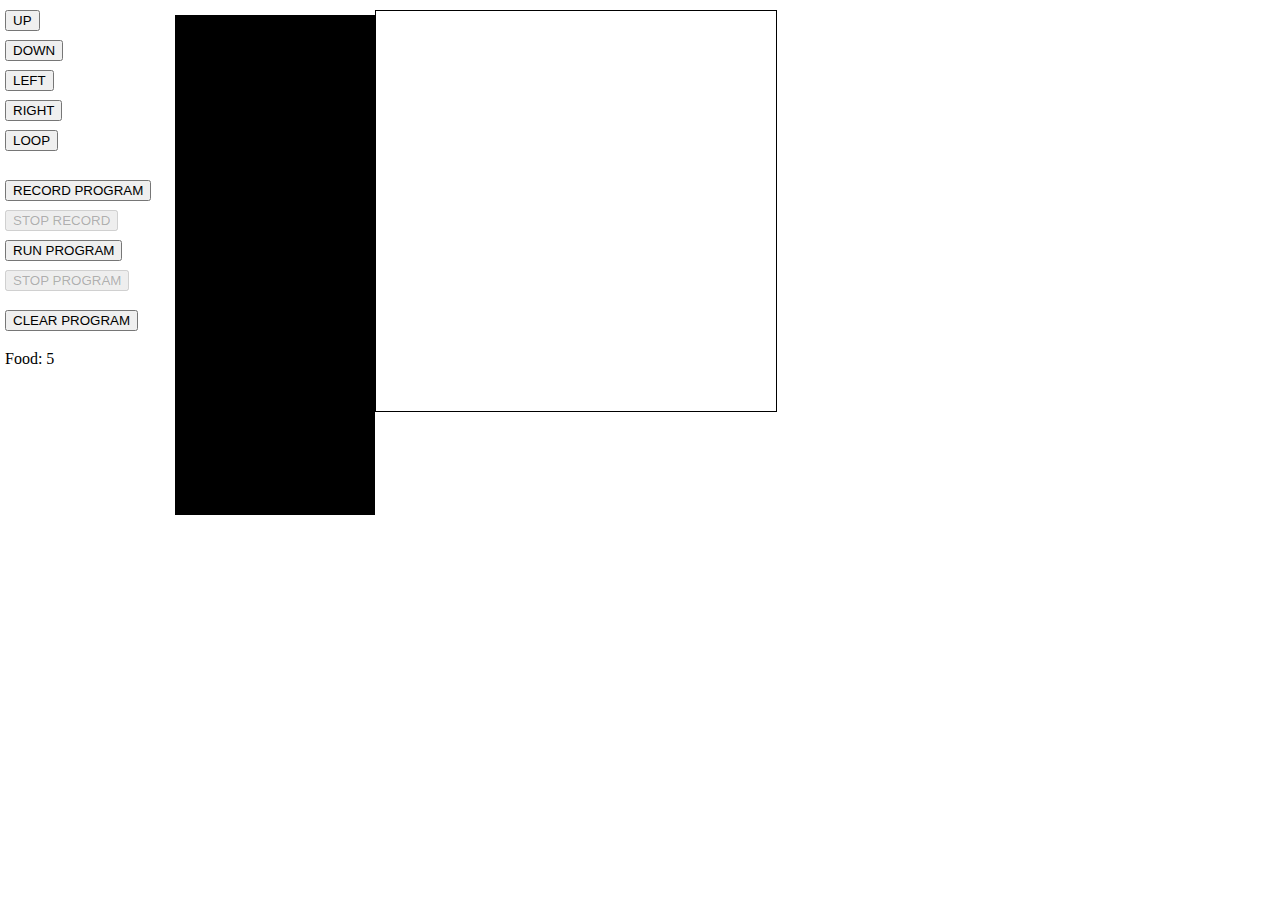
<file: lostBots/index.html>
<html>
<head>
<link rel="stylesheet" href="resources/css/amazingBots.css">
<script src="resources/js/jquery-3.2.1.js"></script>
<script src="resources/js/rooms.js"></script>   
<script src="resources/js/program.js"></script>
<style>
.programListing {
    background: black;
    color: green;
}
</style>
<script type="text/javascript">    
    
    window.onload = function() { //this reloads the page, this is a bandaid
    if(!window.location.hash) {
        window.location = window.location + '#loaded';
        window.location.reload();
    }
} 
    
	//   var context = document.getElementById("ShadowColorSample").getContext('2d');
        var O = OPEN = 0;
		var W = WALL = 1;
		var F = FOOD = 2;
   		var B = FBOX = 3;
		var H = HEISENBERG = 4;
		var G = VILLAGERGIRL = 5;
		var M = VILLAGERGUY = 6;
		var S = SUPERPISSEDOFFVILLAGERGUY = 7;
        //food pile variables
        var P = PILEOFFOOD=        8;
        var TLP=TOPLEFTFOOD=       9;
        var TRP=TOPRIGHTFOOD=     10;
        var BLP=BOTTOMLEFTFOOD=   11;
        var BRP=BOTTOMRIGHTFOOD=  12;
        var CTP=CENTERTILEFOOD=   13;
        var TCP=TOPCENTERFOOD =   14;
        var BCP=BOTTOMCENTERFOOD= 15;
        var RSP=RIGHTSIDEFOOD =   16;
        var LSP=LEFTSIDEFOOD  =   17;
        
	                // 0  1  2  3  4  5  6  7  8  9  10 11 12 13 14 15 16 17 18 19 
	     var grid = [[ W, W, W, W, W, W, W, W, W, O, W, W, W, W, W, W, W, W, W, W], //0
	    	         [ W, F, O, O, O, O, O, O, O, O, O, O, O, O, O, O, O, O, O, W],// 1
	    	         [ W, O, O, O, O, O, O, O, O, O, O, O, O, O, O, O, O, O, O, W],
	    	         [ W, O, O, O, O, O, O, O, O, W, O, O, O, O, O, O, O, O, O, W],
	    	         [ W, O, O, O, O, O, O, O, O, W, O, O, O, O, O, O, O, O, O, W],
	    	         [ W, O, O, O, O, O, O, O, O, O, O, O, O, O, O, O, O, O, O, W],
	    	         [ W, O, O, O, O, O, O, O, O, W, O, O, O, O, O, O, O, O, O, W],
                     [ W, O, O, O, O, O, O, O, O, W, O, O, O, O, O, O, O, O, O, W],
                     [ W, O, O, O, O, O, O, O, O, W, O, O, O, O, O, O, O, O, O, W],
                     [ O, O, O, O, O, O, O, O, O, W, O, O, O, O, O, O, O, O, O, O],
                     [ W, O, O, O, O, O, O, O, O, O, W, O, O, O, O, O, O, O, O, W],
                     [ W, O, O, O, O, O, O, O, O, O, O, W, O, O, O, O, O, O, O, W],
                     [ W, O, O, O, O, O, O, O, O, O, O, O, W, O, O, O, O, O, O, W],
                     [ W, O, O, O, O, O, O, O, O, O, O, O, O, O, O, O, O, O, O, W],
                     [ W, O, O, O, O, O, O, O, O, O, O, O, W, O, O, O, O, O, O, W],
                     [ W, O, O, O, O, O, O, O, O, O, O, O, W, O, O, O, O, O, O, W],
                     [ W, O, O, O, O, O, O, O, O, O, O, O, W, O, O, O, O, O, O, W],
                     [ W, O, O, O, O, O, O, O, O, O, W, O, O, O, O, O, O, O, O, W],
                     [ W, O, O, O, O, O, O, O, O, O, O, O, W, O, O, O, O, O, O, W],
                     [ W, W, W, W, W, W, W, W, W, O, W, W, W, W, W, W, W, W, W, W]
	                ];
                    // 0  1  2  3  4  5  6  7  8  9  10 11 12 13 14 15 16 17 18 19 
     var ctrlRoom = [[ W, W, W, W,  W,   W,  W, W, W, O, W, W, W, W, W, W, W, W, W, W], //0
	    	         [ W, O, O, O,  O,   O,  O, O, O, S, O, O, O, O, O, O, O, O, O, W],// 1
	    	         [ W, O, O, O,  O,   O,  O, O, O, O, O, O, O, O, O, O, O, W, O, W],
	    	         [ W, O, O, O,TLP, TCP,TRP, O, W, O, O, O, O, O, O, O, O, O, O, W],
	    	         [ W, O, O, O,LSP, CTP,RSP, O, O, W, O, O, O, O, O, O, O, O, O, W],
	    	         [ W, O, O, O,BLP,   P,BRP, O, O, O, O, O, M, O, O, O, O, O, O, W],
	    	         [ W, O, O, O,  O,   O,  O, O, O, W, O, O, O, O, O, O, O, O, O, W],
                     [ W, O, O, O,  O,   O,  O, O, O, W, O, M, O, O, M, O, O, O, O, W],
                     [ W, O, O, O,  O,   O,  O, O, O, W, O, O, O, M, M, G, O, O, S, W],
                     [ O, S, O, O,  O,   O,  O, O, O, W, O, O, O, O, G, O, O, O, O, O],
                     [ W, O, O, O,  O,   O,  O, O, O, O, W, O, O, O, O, O, O, O, S, W],
                     [ W, O, O, O,  O,   O,  O, M, O, O, O, W, O, G, G, O, O, O, O, W],
                     [ W, O, O, O,  O,   O,  O, O, O, O, O, O, W, O, G, O, O, O, O, W],
                     [ W, O, O, O,  O,   O,  O, M, O, O, O, O, O, O, O, O, O, M, O, W],
                     [ W, O, M, O,  O,   B,  O, O, O, M, O, O, W, O, O, O, O, O, O, W],
                     [ W, O, O, O,  O,   O,  O, O, O, O, O, O, W, O, M, M, M, O, O, W],
                     [ W, O, O, O,  O,   O,  O, O, O, O, O, O, W, O, O, O, O, O, O, W],
                     [ W, G, H, G,  O,   O,  O, O, O, O, W, O, O, O, M, M, O, S, M, W],
                     [ W, O, O, O,  O,   O,  O, O, O, S, O, O, W, O, O, O, O, O, O, W],
                     [ W, W, W, W,  W,   W,  W, W, W, O, W, W, W, W, W, W, W, W, W, W]
	                ];
    
         var currentRoomX= 1;
         var currentRoomY= 1;
         var currentRoom= ctrlRoom;
    
                    //   0       1      2 
	     var map=   [[ maze6, maze7, maze8], //0
                     [ maze5, ctrlRoom, maze1],// 1
                     [ maze4, maze3, maze2] // 2
	                ];
    
         var currentX= 5; //0 based
         var currentY= 6;
         var gridWidth= 20;
         var gridHeight= 20;
         
         var robotHasFood= false;
         
         var initialFoodAmount = 5;
         var totalFood= 5;
         totalFood = initialFoodAmount;
         var CELL_SIZE = 20; 
    	 var programRunning = false;
    	 var recordInput = false;
         var infiniteLoop = false;
    	 var canvas;
    	 var gContext;
        
    	 var soundTrack= new Audio("resources/sounds/lostBotsOST.mp3");
         soundTrack.addEventListener('ended', function() {
             this.currentTime = 0;
             this.play();
         }, false);
         soundTrack.play();
         
         var dirtImage = new Image(20, 20);
         dirtImage.src = "resources/images/dirt.png";
         var stoneImage= new Image(20, 20);
         stoneImage.src = "resources/images/stoneTile.png";
         var plainWallImage= new Image(20,20);
         plainWallImage.src= "resources/images/plainGreyWall.png";
         var foodBarrelImage = new Image(20, 20);
         foodBarrelImage.src= "resources/images/foodBarrel.png";
		 
         //Robot Images
         var robotDown = new Image(20,20);
		 robotDown.src = "resources/images/down.png";
		 var robotDownFood = new Image(20,20);
		 robotDownFood.src = "resources/images/downfood.png";
		 var robotUp = new Image(20,20);
		 robotUp.src = "resources/images/up.png";
		 var robotUpFood = new Image(20,20);
		 robotUpFood.src = "resources/images/upfood.png";
		 var robotLeft = new Image(20,20);
		 robotLeft.src = "resources/images/left.png";
		 var robotLeftFood = new Image(20,20);
		 robotLeftFood.src = "resources/images/leftfood.png";
		 var robotRight = new Image(20,20);
		 robotRight.src = "resources/images/right.png";
		 var robotRightFood = new Image(20,20);
		 robotRightFood.src = "resources/images/rightfood.png";
		 var foodBoxImage = new Image(20, 20);
         foodBoxImage.src= "resources/images/fudBox.png";
         
        //Villagers
		 var heisenberg = new Image(20,20);
		 heisenberg.src = "resources/images/H.png";
		 var villagerGirl = new Image(20,20);
		 villagerGirl.src = "resources/images/pixelgirl.png";
		 var villagerGuy = new Image(20,20);
		 villagerGuy.src = "resources/images/pixelguy.png";
		 var superPissedOffVillagerGuy = new Image(20,20);
		 superPissedOffVillagerGuy.src = "resources/images/pixelman.png";
    
        //Food Pile Images//
         var topRightFoodPile= new Image(20,20);
		 topRightFoodPile.src = "resources/images/foodTiles/topRightFoodTile.png";     
         var topLeftFoodPile= new Image(20,20);
		 topLeftFoodPile.src = "resources/images/foodTiles/topLeftFoodTile.png"; 
         var bottomLeftFoodPile= new Image(20,20);
		 bottomLeftFoodPile.src = "resources/images/foodTiles/bottomLeftFoodTile.png"; 
         var bottomRightFoodPile= new Image(20,20);
		 bottomRightFoodPile.src = "resources/images/foodTiles/bottomRightFoodTile.png"; 
         var centerTileFoodPile= new Image(20,20);
         centerTileFoodPile.src = "resources/images/foodTiles/completeFoodTile.png"; 
         var topCenterFoodPile= new Image(20,20);
		 topCenterFoodPile.src = "resources/images/foodTiles/topCenterFoodTile.png"; 
         var bottomCenterFoodPile= new Image(20,20);
		 bottomCenterFoodPile.src = "resources/images/foodTiles/bottomCenterFoodTile.png"; 
         var leftSideFoodPile= new Image(20,20);
		 leftSideFoodPile.src = "resources/images/foodTiles/leftSideFoodTile.png"; 
         var rightSideFoodPile= new Image(20,20);
		 rightSideFoodPile.src = "resources/images/foodTiles/rightSideFoodTile.png"; 
    
	 $(document).ready(function(){
        canvas = document.getElementById("cellRoom");
        gContext = canvas.getContext('2d');  // setup graphic context
       
        totalFood = initialFoodAmount;
        displayTotalFood();
    	// document.getElementById("ShadowColorSample").getContext('2d');
    	gContext.fillStyle = 'green';
        document.addEventListener("keydown", keyDownHandler, false);
        program.init();
       // document.addEventListener("keyup", keyUpHandler, false);  	    
	    drawGrid (ctrlRoom);
        grid= ctrlRoom;
        drawRobotDown(); //draw robot for the first time
		
		$("div.controlPanel .moveUp").on('click', function() {
			moveUp();
		} );
		$("div.controlPanel .moveDown").on('click', function() {
			moveDown();
		} );
		$("div.controlPanel .moveLeft").on('click', function() {
			moveLeft();
		} );
		$("div.controlPanel .moveRight").on('click', function() {
			moveRight();
		} );
         $("div.controlPanel .loopProgram").on('click', function() {
			if (!infiniteLoop){
             infiniteLoop= true;
            }
             else{
             infiniteLoop= false;
             }
		} );
		$("div.controlPanel .startRecord").on('click', function() {
			recordInput = true;
			$("div.controlPanel").find(".stopRecord").prop("disabled", false);
			$("div.controlPanel").find(".startRecord").prop("disabled", true);
			$("div.controlPanel .runProgram").prop("disabled", true);
		});
		$("div.controlPanel .stopRecord").on('click', function() {
			recordInput = false;
			$("div.controlPanel").find(".stopRecord").prop("disabled", true);
			$("div.controlPanel").find(".startRecord").prop("disabled", false);
			$("div.controlPanel .runProgram").prop("disabled", false);
		});
		
		$("div.controlPanel .runProgram").on('click', function() {
            programRunning = true;
			$("div.controlPanel").find(".moveUp, .moveDown, .moveLeft, .moveRight, .runProgram").prop("disabled", true);
			$("div.controlPanel").find(".stopProgram").prop("disabled", false);
            program.restartProgram();
		    execNextProgramStep();
		});
		$("div.controlPanel .stopProgram").on('click', function() {
			stopProgram();
		});
		$("div.controlPanel .clearProgram").on('click', function() {
			program.init();
			displayProgram();
		});
		$("div.controlPanel").find(".stopProgram").prop("disabled", true);
		$("div.controlPanel").find(".stopRecord").prop("disabled", true);
	});
	 
	 function execNextProgramStep() {
		 if (programRunning) {
		 	setTimeout(function() { execNextProgramStep(); }, 200);
		 	var pc = program.getProgramCounter();
		 	$(".programListing ol li").eq(pc - 1).removeClass("currentInstruction");
		 	$(".programListing ol li").eq(pc).addClass("currentInstruction");
		 	execCurrentInstruction();
		 }
	 }
	 function stopProgram() {
            programRunning = false;
			$("div.controlPanel").find(".moveUp, .moveDown, .moveLeft, .moveRight, .runProgram").prop("disabled", false);
			$("div.controlPanel").find(".stopProgram").prop("disabled", true);
			$(".programListing ol li").removeClass("currentInstruction");
	 }
	 function execCurrentInstruction() {
		// debugger;
		 instr = program.execInstruction();
		 switch (instr) {
			case instruction.UP:
				moveUp();
				break;
			case instruction.DOWN:
				moveDown();
				break;
			case instruction.LEFT:
				moveLeft();
				break;
			case instruction.RIGHT:
				moveRight();
				break;
			case instruction.STOP:
				stopProgram();
				break;
			default:
				str = "OTHER";
			    break;
		}
	 }
     function drawGrid(grid) {
         console.log("new grid is " + grid.length + " height, width " + grid[0].length)
	    	for (i = 0; i < grid.length; i++) {
	    		for ( j = 0; j < grid[i].length; j++) {
	    			
	      if (grid[i][j] == WALL) {
	           gContext.drawImage(plainWallImage, j * CELL_SIZE, i * CELL_SIZE);
              
	    		 } else if (grid[i][j] == FOOD) {
	    		    	gContext.drawImage(foodBarrelImage, j * CELL_SIZE, i * CELL_SIZE);	
					    }         
            //////////////// PILE OF FOOD TILES ////////////////////
                    //This is the codable pile
                   else if (grid[i][j] == PILEOFFOOD) { //this is the actual interactable food 
                        gContext.drawImage(bottomCenterFoodPile, j * CELL_SIZE, i * CELL_SIZE);
					    }   
                    //these below are just image tiles
                    
                    else if (grid[i][j] == TOPLEFTFOOD) {
	    		    	gContext.drawImage(topLeftFoodPile, j * CELL_SIZE, i * CELL_SIZE);	
					    } 
                    else if (grid[i][j] == BOTTOMLEFTFOOD) {
	    		    	gContext.drawImage(bottomLeftFoodPile, j * CELL_SIZE, i * CELL_SIZE);
					    } 
                    else if (grid[i][j] == TOPRIGHTFOOD) {
	    		    	gContext.drawImage(topRightFoodPile, j * CELL_SIZE, i * CELL_SIZE);	
					    } 
                    else if (grid[i][j] == BOTTOMRIGHTFOOD) {
	    		    	gContext.drawImage(bottomRightFoodPile, j * CELL_SIZE, i * CELL_SIZE);
					    } 
                    
                    else if (grid[i][j] == CENTERTILEFOOD) {
	    		    	gContext.drawImage(centerTileFoodPile, j * CELL_SIZE, i * CELL_SIZE);	
					    } 
                    else if (grid[i][j] == TOPCENTERFOOD) {
	    		    	gContext.drawImage(topCenterFoodPile, j * CELL_SIZE, i * CELL_SIZE);
					    } 
                    else if (grid[i][j] == BOTTOMCENTERFOOD) {
	    		    	gContext.drawImage(bottomCenterFoodPile, j * CELL_SIZE, i * CELL_SIZE);	
					    } 
                    else if (grid[i][j] == LEFTSIDEFOOD) {
	    		    	gContext.drawImage(leftSideFoodPile, j * CELL_SIZE, i * CELL_SIZE);
					    } 
                    else if (grid[i][j] == RIGHTSIDEFOOD) {
	    		    	gContext.drawImage(rightSideFoodPile, j * CELL_SIZE, i * CELL_SIZE);
					    } 
        ////////////////////////////////////////////////////////////            
	  		      else if (grid[i][j] == FBOX) { //if its the food box...
                                gContext.drawImage(foodBoxImage, j * CELL_SIZE, i * CELL_SIZE);
                             }
                    
                  else if(grid[i][j] == HEISENBERG){ //draw dirt, then heisy on top

							gContext.drawImage(dirtImage, j * CELL_SIZE, i * CELL_SIZE); 
							gContext.drawImage(heisenberg,j * CELL_SIZE, i * CELL_SIZE);
						}
                    
				  else if(grid[i][j] == VILLAGERGIRL){
							
							gContext.drawImage(dirtImage,j*CELL_SIZE,i*CELL_SIZE);
							gContext.drawImage(villagerGirl,j*CELL_SIZE,i*CELL_SIZE);
						}
				  else if(grid[i][j] == VILLAGERGUY){
							
							gContext.drawImage(dirtImage,j*CELL_SIZE,i*CELL_SIZE);
                        	gContext.drawImage(villagerGuy,j*CELL_SIZE,i*CELL_SIZE);
							
						}
						
				  else if(grid[i][j] == SUPERPISSEDOFFVILLAGERGUY){
							
							gContext.drawImage(dirtImage,j*CELL_SIZE,i*CELL_SIZE);
							gContext.drawImage(superPissedOffVillagerGuy,j*CELL_SIZE,i*CELL_SIZE);
							
						}	
                    
                    else{
                        gContext.drawImage(dirtImage, j * CELL_SIZE, i * CELL_SIZE); 
                    }
						
                
	    		    
                    
		      }
				
//				else if(grid[i][j]==HEISENBERG){
//					
//					grid[3][3]=H;
//					grid[3][4]=H;
//					grid[4][3]=H;
//					grid[4][4]=H;
//				}
                
	      }
     }
    
	function displayProgram() {
		$(".programListing ol li").remove();
		for (var loc = 0; loc < program.programSize(); loc++) {
			instr = program.getProgramInstruction(loc);
			console.log("loc: " + loc + "  " + instruction.getDescrisption(instr) );
			$(".programListing ol").append("<li>" + instruction.getDescrisption(instr));
		}
		$(".programListing ol li").eq(program.getProgramCounter()).addClass("currentInstruction");
	} 
	
    function keyDownHandler(e) {
    if(e.keyCode == 39) {
        moveRight();       
    }
    else if(e.keyCode == 37 ) {
        moveLeft();
    }
    else if(e.keyCode == 38) {
        moveUp();
    }
    else if(e.keyCode == 40) {
        moveDown();
    }
    }    
    
    function clearPreviousRobotImage(){
        gContext.clearRect(currentX*CELL_SIZE,currentY*CELL_SIZE, CELL_SIZE, CELL_SIZE);//
        gContext.drawImage(dirtImage,currentX*CELL_SIZE, currentY*CELL_SIZE);
    }
    
    function clearCurrentTile(){
        gContext.clearRect(currentX*CELL_SIZE,currentY*CELL_SIZE, CELL_SIZE, CELL_SIZE);
    }
    
    function moveDown(){
    	if (recordInput === true) {
    		program.addInstruction(instruction.DOWN);
    		displayProgram();
    	} 
        else if (currentY < gridHeight-1){
            if (grid[currentY+1][currentX]===FBOX && robotHasFood){ //if it's on the food box..
                console.log("yum i dumped food off!");
             robotHasFood= false; //dump food into bin
             clearPreviousRobotImage();    
             drawRobotDown();
             totalFood++;
             displayTotalFood();
             }            
             else if (grid[currentY+1][currentX]===OPEN){
					clearPreviousRobotImage();
					currentY++;
             		if (programRunning === false && recordInput === true) {
             			program.addInstruction(instruction.DOWN);
             		}
             		displayProgram();
             		drawRobotDown();
             		console.log("current x is " + currentX + " current y is " + currentY);
                }
		      else if (grid[currentY+1][currentX]===FOOD && robotHasFood == false){
                  robotHasFood= true;
                  clearPreviousRobotImage();
                  currentY++;
                  gContext.drawImage(dirtImage,currentX*CELL_SIZE, currentY*CELL_SIZE);
                  grid[currentY][currentX]= O; //remove wheat from grid!!! set to empty
             		if (programRunning === false && recordInput === true) {
             			program.addInstruction(instruction.DOWN);
             		}
             		displayProgram();
             		drawRobotDown();
             		console.log("current x is " + currentX + " current y is " + currentY);
      			}
              else if (grid[currentY+1][currentX]===PILEOFFOOD && robotHasFood == false){
                  robotHasFood= true;
                  clearPreviousRobotImage();
                  
             		if (programRunning === false && recordInput === true) {
             			program.addInstruction(instruction.DOWN);
             		}
             		displayProgram();
             		drawRobotDown();
             		console.log("current x is " + currentX + " current y is " + currentY);
      			}
            
            }
      		else if(currentX == 9 && currentY == 19){ //if exiting down...
                loadGridDown();
                console.log("I'm in the right square to exit down!");
      		}
    	
           
        
    }    
    function moveUp(){
    	if (recordInput === true) {
    		program.addInstruction(instruction.UP);
    		displayProgram();
    	}
    	else if (currentY > 0){
            if (grid[currentY-1][currentX]===FBOX && robotHasFood){ //if it's on the food box..
                console.log("yum i dumped food off!");
             	robotHasFood= false; //dump food into bin
                clearPreviousRobotImage();
                drawRobotUp();
             	totalFood++;
             	displayTotalFood();
             }
            
           else if (grid[currentY-1][currentX]===OPEN){ //if spot above is open..
               clearPreviousRobotImage();
               currentY--;
               if (programRunning === false && recordInput === true) {
               		program.addInstruction(instruction.UP);
               }
               displayProgram();
               drawRobotUp();
               console.log("current x is " + currentX + " current y is " + currentY);
           }
               else if (grid[currentY-1][currentX]===FOOD && robotHasFood == false){
                  robotHasFood= true;
                  clearPreviousRobotImage();
                  currentY--;
                  gContext.drawImage(dirtImage,currentX*CELL_SIZE, currentY*CELL_SIZE);
                  grid[currentY][currentX]= O; //remove wheat from grid!!! set to empty
             		if (programRunning === false && recordInput === true) {
             			program.addInstruction(instruction.UP);
             		}
             		displayProgram();
             		drawRobotUp();
             		console.log("current x is " + currentX + " current y is " + currentY);
      			}
            else if (grid[currentY-1][currentX]===PILEOFFOOD && robotHasFood == false){
                  robotHasFood= true;
                  clearPreviousRobotImage();
             		if (programRunning === false && recordInput === true) {
             			program.addInstruction(instruction.UP);
             		}
             		displayProgram();
             		drawRobotUp();
             		console.log("current x is " + currentX + " current y is " + currentY);
      			}
            
            
            
        }     
        else if(currentX == 9 && currentY == 0){ //if exiting up...
                loadGridUp();
                console.log("I'm in the right square to exit up!");
        }
    }
    function moveRight(){
    	if (recordInput === true) {
    		program.addInstruction(instruction.RIGHT);
    		displayProgram();
    	} else
        if (currentX < gridWidth-1){
            
            if (grid[currentY][currentX+1]===FBOX && robotHasFood){ //if it's on the food box..
                console.log("yum i dumped food off!");
              	robotHasFood= false; //dump food into bin
                clearPreviousRobotImage();
                drawRobotRight();
                totalFood++;
                displayTotalFood();
             }
        
            else if (grid[currentY][currentX+1]===OPEN){
                 clearPreviousRobotImage();
                 currentX++;
                 if (programRunning === false && recordInput === true) {
                 	program.addInstruction(instruction.RIGHT);
                 }
                 displayProgram();
                 drawRobotRight();
                 console.log("current x is " + currentX);
                 console.log("current y is " + currentY);
             }      
               else if (grid[currentY][currentX+1]===FOOD && robotHasFood == false){
                  robotHasFood= true;
                  clearPreviousRobotImage();
                  currentX++;
                  gContext.drawImage(dirtImage,currentX*CELL_SIZE, currentY*CELL_SIZE);
                  grid[currentY][currentX]= O; //remove wheat from grid!!! set to empty
             		if (programRunning === false && recordInput === true) {
             			program.addInstruction(instruction.RIGHT);
             		}
             		displayProgram();
             		drawRobotRight();
             		console.log("current x is " + currentX + " current y is " + currentY);
      			}
            else if (grid[currentY][currentX+1]===PILEOFFOOD && robotHasFood == false){
                  robotHasFood= true;
                  clearPreviousRobotImage();
             		if (programRunning === false && recordInput === true) {
             			program.addInstruction(instruction.RIGHT);
             		}
             		displayProgram();
             		drawRobotRight();
             		console.log("current x is " + currentX + " current y is " + currentY);
      			}
            
            
        }
        else if(currentX == 19 && currentY == 9){ //if exiting right
                loadGridRight();
                console.log("I'm in the right square to exit!");
        } 
    }    
    function moveLeft(){
    	if (recordInput === true) {
    		program.addInstruction(instruction.LEFT);
    		displayProgram();/////////////////////////////////////
    	} else if (currentX > 0){
            
            if (grid[currentY][currentX-1]===FBOX && robotHasFood){ //if it's on the food box..
                console.log("yum i dumped food off!");
             	robotHasFood= false; //dump food into bin
                clearPreviousRobotImage();
                drawRobotLeft();
             	totalFood++;
             	displayTotalFood();
             }
            
         else if (grid[currentY][currentX-1]===OPEN){ //if spot to left is open..
             clearPreviousRobotImage();
             currentX--;
             if (programRunning === false && recordInput === true) {
             	program.addInstruction(instruction.LEFT);
             }
             displayProgram();
             drawRobotLeft();
               console.log("current x is " + currentX);
                 console.log("current y is " + currentY);
           }
           else if (grid[currentY][currentX-1]===FOOD && robotHasFood == false){
                  robotHasFood= true;
                  clearPreviousRobotImage();
                  currentX--;
                  gContext.drawImage(dirtImage,currentX*CELL_SIZE, currentY*CELL_SIZE);
                  grid[currentY][currentX]= O; //remove wheat from grid!!! set to empty
             		if (programRunning === false && recordInput === true) {
             			program.addInstruction(instruction.LEFT);
             		}
             		displayProgram();
             		drawRobotLeft();
             		console.log("current x is " + currentX + " current y is " + currentY);
      			}    
            else if (grid[currentY][currentX-1]===PILEOFFOOD && robotHasFood == false){
                  robotHasFood= true;
                  clearPreviousRobotImage();
             		if (programRunning === false && recordInput === true) {
             			program.addInstruction(instruction.LEFT);
             		}
             		displayProgram();
             		drawRobotLeft();
             		console.log("current x is " + currentX + " current y is " + currentY);
      			}  
            
            
        } 
         else if(currentX == 0 && currentY == 9){ //if exiting left
                loadGridLeft();
                console.log("I'm in the right square to exit!");
        } 
    }           
    function loadGridUp(){ //load up, enter bottom of next room!
        gContext.clearRect(currentX*CELL_SIZE,currentY*CELL_SIZE, CELL_SIZE, CELL_SIZE);
        currentRoomX--; //move to the room above!
        currentRoom= map[currentRoomX][currentRoomY];
        drawGrid(currentRoom);
        grid= currentRoom;
        enterDownDoor();
    }    
    function loadGridDown(){
        gContext.clearRect(currentX*CELL_SIZE,currentY*CELL_SIZE, CELL_SIZE, CELL_SIZE);
        currentRoomX++; //move to the room to the room below!
        currentRoom= map[currentRoomX][currentRoomY];
        drawGrid(currentRoom);
        grid= currentRoom;
        enterUpDoor();
    }
    function loadGridLeft(){ //load left, enter right!
        gContext.clearRect(currentX*CELL_SIZE,currentY*CELL_SIZE, CELL_SIZE, CELL_SIZE);
        currentRoomY--; //move to the room to the left!
        currentRoom= map[currentRoomX][currentRoomY];
        drawGrid(currentRoom);
        grid= currentRoom;
        enterRightDoor();
    }
    function loadGridRight(){ //load right, enter left
        gContext.clearRect(currentX*CELL_SIZE,currentY*CELL_SIZE, CELL_SIZE, CELL_SIZE);
        currentRoomY++; //move to the room to the right!
        currentRoom= map[currentRoomX][currentRoomY];
        drawGrid(currentRoom);
        grid= currentRoom;
        enterLeftDoor();
    }
    function enterLeftDoor(){
        currentX= 0;
        currentY= 9;     
        drawRobotRight();
    }
    function enterRightDoor(){
        currentX= 19;
        currentY= 9;     
        drawRobotLeft();
    }
    function enterDownDoor(){
        currentX= 9;
        currentY= 19;     
        drawRobotUp();
    }
    function enterUpDoor(){
        console.log("hey i tried to move to the upper door...");
        currentX= 9;
        currentY= 0;     
        drawRobotDown();
    }
    
    function drawRobotDown(){
		
//		var counter = 0;
//		for (counter=0; counter <10; counter++){
//		
//		setTimeout(function(){  
//		currentY+= 2; 
//		gContext.drawImage(robotDown,currentX*CELL_SIZE,currentY*CELL_SIZE);	}, 100);
		if (robotHasFood) {
			gContext.drawImage(robotDownFood,currentX*CELL_SIZE,currentY*CELL_SIZE);
		} else {
			gContext.drawImage(robotDown,currentX*CELL_SIZE,currentY*CELL_SIZE);
		}
	
    }
	
    
    
	function drawRobotUp(){
		if (robotHasFood) {
		    gContext.drawImage(robotUpFood,currentX*CELL_SIZE,currentY*CELL_SIZE);
		} else {
			gContext.drawImage(robotUp,currentX*CELL_SIZE,currentY*CELL_SIZE);
		}
    }
	
	function drawRobotLeft(){
		if (robotHasFood) {
			gContext.drawImage(robotLeftFood,currentX*CELL_SIZE,currentY*CELL_SIZE);
		} else {
			gContext.drawImage(robotLeft,currentX*CELL_SIZE,currentY*CELL_SIZE);
		}
    }
	
	function drawRobotRight(){
		if (robotHasFood) {
			gContext.drawImage(robotRightFood,currentX*CELL_SIZE,currentY*CELL_SIZE);
		} else {
			gContext.drawImage(robotRight,currentX*CELL_SIZE,currentY*CELL_SIZE);
		}
    }
	
	function displayTotalFood() {
		$(".foodAmount").text(totalFood);
	}
	
	$(document).ready(function() {


	});
	
</script>
</head>
<body>
	<div class="controlPanel">
		<button class="moveUp">UP</button> <br />
		<button class="moveDown">DOWN</button> <br />
		<button class="moveLeft">LEFT</button> <br />
		<button class="moveRight">RIGHT</button> <br />
        <button class="loopProgram"> LOOP</button> <br />
		<button class="startRecord">RECORD PROGRAM</button> <br />
		<button class="stopRecord">STOP RECORD</button> <br />
		<button class="runProgram">RUN PROGRAM</button> <br />
		<button class="stopProgram">STOP PROGRAM</button> <br />
		<button class="clearProgram">CLEAR PROGRAM</button> <br />
		<span class="foodTotal">Food: <span class="foodAmount"></span></span>
	</div>
	<div class="programListing">
	    <ol>
	       <!--  <li> LEFT  -->
	       <!--  <li> DOWN  -->
	    </ol>
	</div>
	<canvas id="cellRoom" class="cellRoom" width="400" height="400"
		style="border: 1px solid">
	   
	   </canvas>

</body>
</html>
</file>
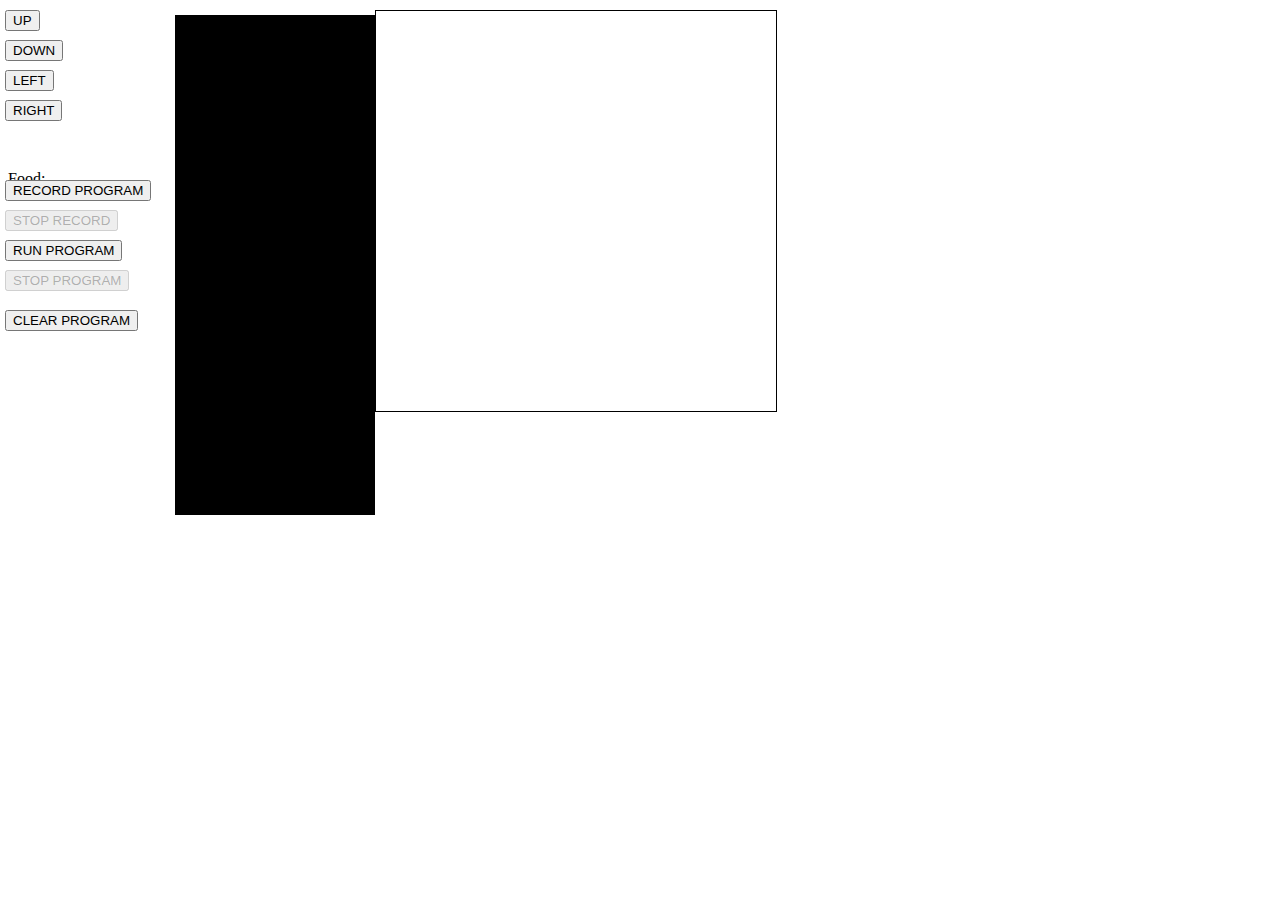
<file: lostBots/controlCell.html>
<html>
<head>
<link rel="stylesheet" href="resources/css/amazingBots.css">
<script src="resources/js/jquery-3.2.1.js"></script>
<script src="resources/js/rooms.js"></script>   
<script src="resources/js/program.js"></script>
<style>
.programListing {
    background: black;
    color: green;
}
</style>
<script type="text/javascript">    
    
	//   var context = document.getElementById("ShadowColorSample").getContext('2d');
        var O = OPEN = 0;
		var W = WALL = 1;
		var F = FOOD = 2;
   		var B = FBOX = 3;
//		var H = HEISENBERG = 4;
//		var G = VILLAGERGIRL = 5;
//		var M = VILLAGERGUY = 6;
//		var S = SUPERPISSEDOFFVILLAGERGUY = 7;
        
	                // 0  1  2  3  4  5  6  7  8  9  10 11 12 13 14 15 16 17 18 19 
	     var grid = [[ W, W, W, W, W, W, W, W, W, O, W, W, W, W, W, W, W, W, W, W], //0
	    	         [ W, F, O, O, O, O, O, O, O, O, O, O, O, O, O, O, O, O, O, W],// 1
	    	         [ W, O, O, O, O, O, O, O, O, O, O, O, O, O, O, O, O, O, O, W],
	    	         [ W, O, O, O, O, O, O, O, O, W, O, O, O, O, O, O, O, O, O, W],
	    	         [ W, O, O, O, O, O, O, O, O, W, O, O, O, O, O, O, O, O, O, W],
	    	         [ W, O, O, O, O, O, O, O, O, O, O, O, O, O, O, O, O, O, O, W],
	    	         [ W, O, O, O, O, O, O, O, O, W, O, O, O, O, O, O, O, O, O, W],
                     [ W, O, O, O, O, O, O, O, O, W, O, O, O, O, O, O, O, O, O, W],
                     [ W, O, O, O, O, O, O, O, O, W, O, O, O, O, O, O, O, O, O, W],
                     [ O, O, O, O, O, O, O, O, O, W, O, O, O, O, O, O, O, O, O, O],
                     [ W, O, O, O, O, O, O, O, O, O, W, O, O, O, O, O, O, O, O, W],
                     [ W, O, O, O, O, O, O, O, O, O, O, W, O, O, O, O, O, O, O, W],
                     [ W, O, O, O, O, O, O, O, O, O, O, O, W, O, O, O, O, O, O, W],
                     [ W, O, O, O, O, O, O, O, O, O, O, O, O, O, O, O, O, O, O, W],
                     [ W, O, O, O, O, O, O, O, O, O, O, O, W, O, O, O, O, O, O, W],
                     [ W, O, O, O, O, O, O, O, O, O, O, O, W, O, O, O, O, O, O, W],
                     [ W, O, O, O, O, O, O, O, O, O, O, O, W, O, O, O, O, O, O, W],
                     [ W, O, O, O, O, O, O, O, O, O, W, O, O, O, O, O, O, O, O, W],
                     [ W, O, O, O, O, O, O, O, O, O, O, O, W, O, O, O, O, O, O, W],
                     [ W, W, W, W, W, W, W, W, W, O, W, W, W, W, W, W, W, W, W, W]
	                ];
                    // 0  1  2  3  4  5  6  7  8  9  10 11 12 13 14 15 16 17 18 19 
     var ctrlRoom = [[ W, W, W, W, W, W, W, W, W, O, W, W, W, W, W, W, W, W, W, W], //0
	    	         [ W, F, O, O, O, O, O, O, O, O, O, O, O, O, O, O, F, F, F, W],// 1
	    	         [ W, O, O, O, O, O, O, O, O, O, O, O, O, O, O, O, F, W, F, W],
	    	         [ W, O, O, O, O, O, O, O, O, W, O, O, O, O, O, O, F, F, F, W],
	    	         [ W, O, O, O, O, O, O, O, O, W, O, O, O, O, O, O, O, O, O, W],
	    	         [ W, O, O, O, O, O, O, O, O, O, O, O, O, O, O, O, O, O, O, W],
	    	         [ W, O, O, O, O, O, O, O, O, W, O, O, O, O, O, O, O, O, O, W],
                     [ W, O, O, O, O, O, O, O, O, W, O, O, O, O, O, O, O, O, O, W],
                     [ W, O, O, O, O, O, O, O, O, W, O, O, O, O, O, O, O, O, O, W],
                     [ O, O, O, O, O, O, O, O, O, W, O, O, O, O, O, O, O, O, O, O],
                     [ W, O, O, O, O, O, O, O, O, O, W, O, O, O, O, O, O, O, O, W],
                     [ W, O, O, O, O, O, O, O, O, O, O, W, O, O, O, O, O, O, O, W],
                     [ W, O, O, O, O, O, O, O, O, O, O, O, W, O, O, O, O, O, O, W],
                     [ W, O, O, O, O, O, O, O, O, O, O, O, O, O, O, O, O, O, O, W],
                     [ W, O, O, O, O, B, O, O, O, O, O, O, W, O, O, O, O, O, O, W],
                     [ W, O, O, O, O, O, O, O, O, O, O, O, W, O, O, O, O, O, O, W],
                     [ W, O, O, O, O, O, O, O, O, O, O, O, W, O, O, O, O, O, O, W],
                     [ W, O, O, O, O, O, O, O, O, O, W, O, O, O, O, O, O, O, O, W],
                     [ W, O, O, O, O, O, O, O, O, O, O, O, W, O, O, O, O, O, O, W],
                     [ W, W, W, W, W, W, W, W, W, O, W, W, W, W, W, W, W, W, W, W]
	                ];
    
         var currentRoomX= 1;
         var currentRoomY= 1;
         var currentRoom= ctrlRoom;
    
                    //   0       1      2 
	     var map=   [[ maze6, maze7, maze8], //0
                     [ maze5, ctrlRoom, maze1],// 1
                     [ maze4, maze3, maze2] // 2
	                ];
    
         var currentX= 4; //0 based
         var currentY= 4;
         var gridWidth= 20;
         var gridHeight= 20;
         
         var robotHasFood= false;
         var totalFood= 5;
         
         var initialFoodAmount = 10;
         var CELL_SIZE = 20; 
    	 var programRunning = false;
    	 var recordInput = false;
    	 var canvas;
    	 var gContext;
        
         var dirtImage = new Image(20, 20);
         dirtImage.src = "resources/images/dirt.png";
         var stoneImage= new Image(20, 20);
         stoneImage.src = "resources/images/stoneTile.png";
         var plainWallImage= new Image(20,20);
         plainWallImage.src= "resources/images/plainGreyWall.png";
         var foodBarrelImage = new Image(20, 20);
         foodBarrelImage.src= "resources/images/foodBarrel.gif";
		 var robotDown = new Image(20,20);
		 robotDown.src = "resources/images/down.png";
		 var robotUp = new Image(20,20);
		 robotUp.src = "resources/images/up.png";
		 var robotLeft = new Image(20,20);
		 robotLeft.src = "resources/images/left.png";
		 var robotRight = new Image(20,20);
		 robotRight.src = "resources/images/right.png";
		 var foodBoxImage = new Image(20, 20);
         	 foodBoxImage.src= "resources/images/fudBox.png";
         var foodAmount = initialFoodAmount;
//		 var heisenberg = new Image(40,40);
//		 heisenberg.src = "resources/images/H.png";
//		 var villagerGirl = new Image(20,20);
//		 villagerGirl.src = "resources/images/pixelgirl.png";
//		 var villagerGuy = new Image(20,20);
//		 villagerGuy.src = "resources/images/villagerGuy.png";
//		 var superPissedOffVillagerGuy = new Image(20,20);
//		 superPissedOffVillagerGuy.src = "resources/images/pixelman.png";
             
         
	 $(document).ready(function(){
        canvas = document.getElementById("cellRoom");
        gContext = canvas.getContext('2d');  // setup graphic context
       
         
    	// document.getElementById("ShadowColorSample").getContext('2d');
    	gContext.fillStyle = 'green';
        document.addEventListener("keydown", keyDownHandler, false);
        program.init();
       // document.addEventListener("keyup", keyUpHandler, false);  	    
	    drawGrid (ctrlRoom);
        grid= ctrlRoom;
        drawRobotDown(); //draw robot for the first time
		
		$("div.controlPanel .moveUp").on('click', function() {
			moveUp();
		} );
		$("div.controlPanel .moveDown").on('click', function() {
			moveDown();
		} );
		$("div.controlPanel .moveLeft").on('click', function() {
			moveLeft();
		} );
		$("div.controlPanel .moveRight").on('click', function() {
			moveRight();
		} );
		$("div.controlPanel .startRecord").on('click', function() {
			recordInput = true;
			$("div.controlPanel").find(".stopRecord").prop("disabled", false);
			$("div.controlPanel").find(".startRecord").prop("disabled", true);
			$("div.controlPanel .runProgram").prop("disabled", true);
		});
		$("div.controlPanel .stopRecord").on('click', function() {
			recordInput = false;
			$("div.controlPanel").find(".stopRecord").prop("disabled", true);
			$("div.controlPanel").find(".startRecord").prop("disabled", false);
			$("div.controlPanel .runProgram").prop("disabled", false);
		});
		
		$("div.controlPanel .runProgram").on('click', function() {
			programRunning = true;
			
			$("div.controlPanel").find(".moveUp, .moveDown, .moveLeft, .moveRight, .runProgram").prop("disabled", true);
			$("div.controlPanel").find(".stopProgram").prop("disabled", false);
			program.restartProgram();
			execNextProgramStep();
		});
		$("div.controlPanel .stopProgram").on('click', function() {
			stopProgam();
		});
		$("div.controlPanel .clearProgram").on('click', function() {
			program.init();
			displayProgram();
		});
		$("div.controlPanel").find(".stopProgram").prop("disabled", true);
		$("div.controlPanel").find(".stopRecord").prop("disabled", true);
		$(".foodAmount").text(initFoodAmount);
	});
	 
	 function execNextProgramStep() {
		 if (programRunning) {
		 	setTimeout(function() { execNextProgramStep(); }, 1000);
		 	var pc = program.getProgramCounter();
		 	$(".programListing ol li").eq(pc - 1).removeClass("currentInstruction");
		 	$(".programListing ol li").eq(pc).addClass("currentInstruction");
		 	execCurrentInstruction();
		 }
	 }
	 function stopProgram() {
			programRunning = false;
			$("div.controlPanel").find(".moveUp, .moveDown, .moveLeft, .moveRight, .runProgram").prop("disabled", false);
			$("div.controlPanel").find(".stopProgram").prop("disabled", true);
			$(".programListing ol li").removeClass("currentInstruction");
	 }
	 function execCurrentInstruction() {
		// debugger;
		 instr = program.execInstruction();
		 switch (instr) {
			case instruction.UP:
				moveUp();
				break;
			case instruction.DOWN:
				moveDown();
				break;
			case instruction.LEFT:
				moveLeft();
				break;
			case instruction.RIGHT:
				moveRight();
				break;
			case instruction.STOP:
				stopProgram();
				break;
			default:
				str = "OTHER";
			    break;
		}
	 }
     function drawGrid(grid) {
         console.log("new grid is " + grid.length + " height, width " + grid[0].length)
	    	for (i = 0; i < grid.length; i++) {
	    		for ( j = 0; j < grid[i].length; j++) {
	    			
	    		    if (grid[i][j] == WALL) {
	    				gContext.drawImage(plainWallImage, j * CELL_SIZE, i * CELL_SIZE);
	    		    } else if (grid[i][j] == FOOD) {
	    		    	gContext.drawImage(foodBarrelImage, j * CELL_SIZE, i * CELL_SIZE);	
					}
	  		      else if (grid[i][j] == FBOX) { //if its the food box...
                                gContext.drawImage(foodBoxImage, j * CELL_SIZE, i * CELL_SIZE);
                             }






                    else{
                        gContext.drawImage(dirtImage, j * CELL_SIZE, i * CELL_SIZE); 
                    }
						
//						else if(grid[i][j] == HEISENBERG){
//							
//							gContext.drawImage(dirtImage, j * CELL_SIZE, i * CELL_SIZE); 
//							gContext.drawImage(heisenberg,j * CELL_SIZE, i * CELL_SIZE);
//						}
						
//						else if(grid[i][j] == VILLAGERGIRL){
//							
//							gContext.drawImage(dirtImage);
//							gContext.drawImage(villagerGirl,currentX*CELL_SIZE,currentY*CELL_SIZE);
//						}
//						else if(grid[i][j] == VILLAGERGUY){
//							
//							gContext.drawImage(dirtImage);
//							gContext.drawImage(villagerGuy,currentX*CELL_SIZE,currentY*CELL_SIZE);
//							
//						}
						
//						else if(grid[i][j] == SUPERPISSEDOFFVILLAGERGUY){
//							
//							gContext.drawImage(dirtImage);
//							gContext.drawImage(superPissedOffVillagerGuy,currentX*CELL_SIZE,currentY*CELL_SIZE);
							
//						}	
	    		    
                    
		      }
				
//				else if(grid[i][j]==HEISENBERG){
//					
//					grid[3][3]=H;
//					grid[3][4]=H;
//					grid[4][3]=H;
//					grid[4][4]=H;
//				}
                
	      }
     }
    
	function displayProgram() {
		$(".programListing ol li").remove();
		for (var loc = 0; loc < program.programSize(); loc++) {
			instr = program.getProgramInstruction(loc);
			console.log("loc: " + loc + "  " + instruction.getDescrisption(instr) );
			$(".programListing ol").append("<li>" + instruction.getDescrisption(instr));
		}
		$(".programListing ol li").eq(program.getProgramCounter()).addClass("currentInstruction");
	} 
	
    function keyDownHandler(e) {
    if(e.keyCode == 39) {
        moveRight();       
    }
    else if(e.keyCode == 37 ) {
        moveLeft();
    }
    else if(e.keyCode == 38) {
        moveUp();
    }
    else if(e.keyCode == 40) {
        moveDown();
    }
    }    
    
    function clearPreviousRobotImage(){
        gContext.clearRect(currentX*CELL_SIZE,currentY*CELL_SIZE, CELL_SIZE, CELL_SIZE);//
        gContext.drawImage(dirtImage,currentX*CELL_SIZE, currentY*CELL_SIZE);
    }
    
    function moveDown(){
    	if (recordInput === true) {
    		program.addInstruction(instruction.DOWN);
    		displayProgram();
    	} 
        else if (currentY < gridHeight-1){
            if (grid[currentY+1][currentX]===FBOX){ //if it's on the food box..
                console.log("yum i dumped food off!");
             robotHasFood= false; //dump food into bin
             foodAmount++;
             updateFood();
             }
             else if (grid[currentY+1][currentX]===OPEN){
					clearPreviousRobotImage();
					currentY++;
             		if (programRunning === false && recordInput === true) {
             			program.addInstruction(instruction.DOWN);
             		}
             		displayProgram();
             		drawRobotDown();
             		console.log("current x is " + currentX + " current y is " + currentY);
                }
		      else if (grid[currentY+1][currentX]===FOOD && robotHasFood == false){
                  robotHasFood= true;
              
                  clearPreviousRobotImage();
                  currentY++;
              
                  gContext.drawImage(dirtImage,currentX*CELL_SIZE, currentY*CELL_SIZE);
                  grid[currentY][currentX]= O; //remove wheat from grid!!! set to empty
             			
             		if (programRunning === false && recordInput === true) {
             			program.addInstruction(instruction.DOWN);
             		}
             		displayProgram();
             		drawRobotDown();
             		console.log("current x is " + currentX + " current y is " + currentY);
      			}
            
            }
      		else if(currentX == 9 && currentY == 19){ //if exiting down...
                loadGridDown();
                console.log("I'm in the right square to exit down!");
      		}
    	
           
        
    }    
    function moveUp(){
    	if (recordInput === true) {
    		program.addInstruction(instruction.UP);
    		displayProgram();
    	}
    	else if (currentY > 0){
           if (grid[currentY-1][currentX]===OPEN){ //if spot above is open..
               gContext.clearRect(currentX*CELL_SIZE,currentY*CELL_SIZE, CELL_SIZE, CELL_SIZE);
               gContext.drawImage(dirtImage,currentX*CELL_SIZE, currentY*CELL_SIZE);
               currentY--;
               if (programRunning === false && recordInput === true) {
               		program.addInstruction(instruction.UP);
               }
               displayProgram();
               drawRobotUp();
               console.log("current x is " + currentX + " current y is " + currentY);
           }
        }     
        else if(currentX == 9 && currentY == 0){ //if exiting up...
                loadGridUp();
                console.log("I'm in the right square to exit up!");
        }
    }
    function moveRight(){
    	if (recordInput === true) {
    		program.addInstruction(instruction.RIGHT);
    		displayProgram();
    	} else
        if (currentX < gridWidth-1){
             if (grid[currentY][currentX+1]===OPEN){
                 gContext.clearRect(currentX*CELL_SIZE,currentY*CELL_SIZE, CELL_SIZE, CELL_SIZE);
                 gContext.drawImage(dirtImage,currentX*CELL_SIZE, currentY*CELL_SIZE);
                 currentX++;
                 if (programRunning === false && recordInput === true) {
                 	program.addInstruction(instruction.RIGHT);
                 }
                 displayProgram();
                 drawRobotRight();
                 console.log("current x is " + currentX);
                 console.log("current y is " + currentY);
             }      
        }
        else if(currentX == 19 && currentY == 9){ //if exiting right
                loadGridRight();
                console.log("I'm in the right square to exit!");
        } 
    }    
    function moveLeft(){
    	if (recordInput === true) {
    		program.addInstruction(instruction.LEFT);
    		displayProgram();
    	} else if (currentX > 0){
           if (grid[currentY][currentX-1]===OPEN){ //if spot to left is open..
             gContext.clearRect(currentX*CELL_SIZE,currentY*CELL_SIZE, CELL_SIZE, CELL_SIZE);
             gContext.drawImage(dirtImage,currentX*CELL_SIZE, currentY*CELL_SIZE);
             currentX--;
             if (programRunning === false && recordInput === true) {
             	program.addInstruction(instruction.LEFT);
             }
             displayProgram();
             drawRobotLeft();
               console.log("current x is " + currentX);
                 console.log("current y is " + currentY);
           }
        } 
         else if(currentX == 0 && currentY == 9){ //if exiting left
                loadGridLeft();
                console.log("I'm in the right square to exit!");
        } 
    }           
    function loadGridUp(){ //load up, enter bottom of next room!
        gContext.clearRect(currentX*CELL_SIZE,currentY*CELL_SIZE, CELL_SIZE, CELL_SIZE);
        currentRoomX--; //move to the room above!
        currentRoom= map[currentRoomX][currentRoomY];
        drawGrid(currentRoom);
        grid= currentRoom;
        enterDownDoor();
    }    
    function loadGridDown(){
        gContext.clearRect(currentX*CELL_SIZE,currentY*CELL_SIZE, CELL_SIZE, CELL_SIZE);
        currentRoomX++; //move to the room to the room below!
        currentRoom= map[currentRoomX][currentRoomY];
        drawGrid(currentRoom);
        grid= currentRoom;
        enterUpDoor();
    }
    function loadGridLeft(){ //load left, enter right!
        gContext.clearRect(currentX*CELL_SIZE,currentY*CELL_SIZE, CELL_SIZE, CELL_SIZE);
        currentRoomY--; //move to the room to the left!
        currentRoom= map[currentRoomX][currentRoomY];
        drawGrid(currentRoom);
        grid= currentRoom;
        enterRightDoor();
    }
    function loadGridRight(){ //load right, enter left
        gContext.clearRect(currentX*CELL_SIZE,currentY*CELL_SIZE, CELL_SIZE, CELL_SIZE);
        currentRoomY++; //move to the room to the right!
        currentRoom= map[currentRoomX][currentRoomY];
        drawGrid(currentRoom);
        grid= currentRoom;
        enterLeftDoor();
    }
    function enterLeftDoor(){
        currentX= 0;
        currentY= 9;     
        drawRobotRight();
    }
    function enterRightDoor(){
        currentX= 19;
        currentY= 9;     
        drawRobotLeft();
    }
    function enterDownDoor(){
        currentX= 9;
        currentY= 19;     
        drawRobotUp();
    }
    function enterUpDoor(){
        console.log("hey i tried to move to the upper door...");
        currentX= 9;
        currentY= 0;     
        drawRobotDown();
    }
    
    function drawRobotDown(){
		
//		var counter = 0;
//		for (counter=0; counter <10; counter++){
//		
//		setTimeout(function(){  
//		currentY+= 2; 
//		gContext.drawImage(robotDown,currentX*CELL_SIZE,currentY*CELL_SIZE);	}, 100);
		
		gContext.drawImage(robotDown,currentX*CELL_SIZE,currentY*CELL_SIZE);
	
    }
	
	function drawRobotUp(){
		
		gContext.drawImage(robotUp,currentX*CELL_SIZE,currentY*CELL_SIZE);
		
    }
	
	function drawRobotLeft(){
		
		gContext.drawImage(robotLeft,currentX*CELL_SIZE,currentY*CELL_SIZE);
		
    }
	
	function drawRobotRight(){
		
		gContext.drawImage(robotRight,currentX*CELL_SIZE,currentY*CELL_SIZE);
		
    }
	
	
	
	$(document).ready(function() {


	});
	
</script>
</head>
<body>
	<div class="controlPanel">
		<button class="moveUp">UP</button> <br />
		<button class="moveDown">DOWN</button> <br />
		<button class="moveLeft">LEFT</button> <br />
		<button class="moveRight">RIGHT</button> <br />
		<button class="startRecord">RECORD PROGRAM</button> <br />
		<button class="stopRecord">STOP RECORD</button> <br />
		<button class="runProgram">RUN PROGRAM</button> <br />
		<button class="stopProgram">STOP PROGRAM</button> <br />
		<button class="clearProgram">CLEAR PROGRAM</button> <br />
		<span>Food: <span class="foodAmount"></span></span>
	</div>
	<div class="programListing">
	    <ol>
	       <!--  <li> LEFT  -->
	       <!--  <li> DOWN  -->
	    </ol>
	</div>
	<canvas id="cellRoom" class="cellRoom" width="400" height="400"
		style="border: 1px solid">
	   
	   </canvas>

</body>
</html>
</file>
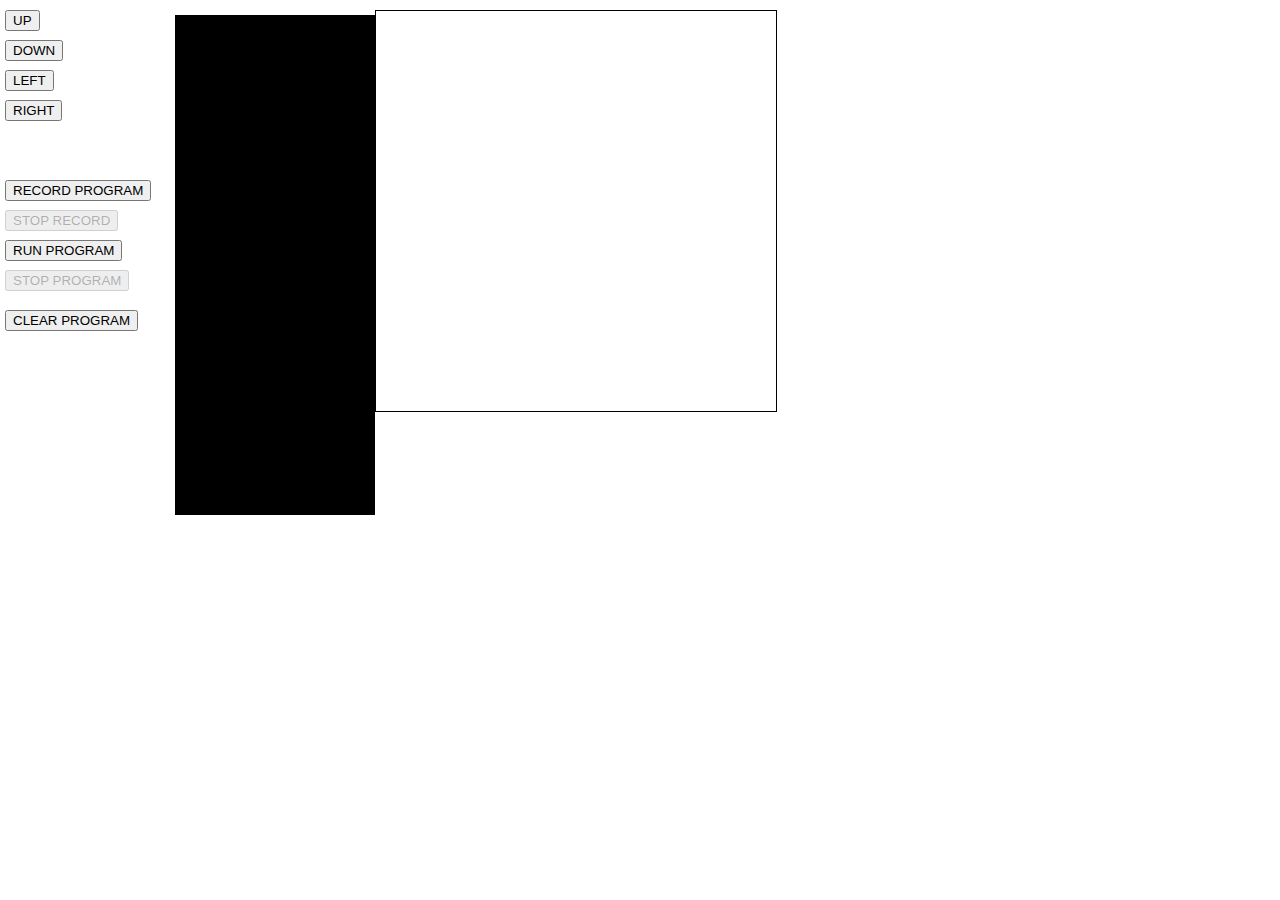
<file: lostBots/controlCell_old.html>
<html>
<head>
<link rel="stylesheet" href="resources/css/amazingBots.css">
<script src="resources/js/jquery-3.2.1.js"></script>
<script src="resources/js/rooms.js"></script>   
<script src="resources/js/program.js"></script>
<style>
.programListing {
    background: black;
    color: green;
}
</style>
<script type="text/javascript">    
    
	//   var context = document.getElementById("ShadowColorSample").getContext('2d');
        var O = OPEN = 0;
		var W = WALL = 1;
		var F = FOOD = 2;
//		var H = HEISENBERG = 4;
//		var G = VILLAGERGIRL = 5;
//		var M = VILLAGERGUY = 6;
//		var S = SUPERPISSEDOFFVILLAGERGUY = 7;
        
	                // 0  1  2  3  4  5  6  7  8  9  10 11 12 13 14 15 16 17 18 19 
	     var grid = [[ W, W, W, W, W, W, W, W, W, O, W, W, W, W, W, W, W, W, W, W], //0
	    	         [ W, F, O, O, O, O, O, O, O, O, O, O, O, O, O, O, O, O, O, W],// 1
	    	         [ W, O, O, O, O, O, O, O, O, O, O, O, O, O, O, O, O, O, O, W],
	    	         [ W, O, O, O, O, O, O, O, O, W, O, O, O, O, O, O, O, O, O, W],
	    	         [ W, O, O, O, O, O, O, O, O, W, O, O, O, O, O, O, O, O, O, W],
	    	         [ W, O, O, O, O, O, O, O, O, O, O, O, O, O, O, O, O, O, O, W],
	    	         [ W, O, O, O, O, O, O, O, O, W, O, O, O, O, O, O, O, O, O, W],
                     [ W, O, O, O, O, O, O, O, O, W, O, O, O, O, O, O, O, O, O, W],
                     [ W, O, O, O, O, O, O, O, O, W, O, O, O, O, O, O, O, O, O, W],
                     [ O, O, O, O, O, O, O, O, O, W, O, O, O, O, O, O, O, O, O, O],
                     [ W, O, O, O, O, O, O, O, O, O, W, O, O, O, O, O, O, O, O, W],
                     [ W, O, O, O, O, O, O, O, O, O, O, W, O, O, O, O, O, O, O, W],
                     [ W, O, O, O, O, O, O, O, O, O, O, O, W, O, O, O, O, O, O, W],
                     [ W, O, O, O, O, O, O, O, O, O, O, O, O, O, O, O, O, O, O, W],
                     [ W, O, O, O, O, O, O, O, O, O, O, O, W, O, O, O, O, O, O, W],
                     [ W, O, O, O, O, O, O, O, O, O, O, O, W, O, O, O, O, O, O, W],
                     [ W, O, O, O, O, O, O, O, O, O, O, O, W, O, O, O, O, O, O, W],
                     [ W, O, O, O, O, O, O, O, O, O, W, O, O, O, O, O, O, O, O, W],
                     [ W, O, O, O, O, O, O, O, O, O, O, O, W, O, O, O, O, O, O, W],
                     [ W, W, W, W, W, W, W, W, W, O, W, W, W, W, W, W, W, W, W, W]
	                ];
                    // 0  1  2  3  4  5  6  7  8  9  10 11 12 13 14 15 16 17 18 19 
     var ctrlRoom = [[ W, W, W, W, W, W, W, W, W, O, W, W, W, W, W, W, W, W, W, W], //0
	    	         [ W, F, O, O, O, O, O, O, O, O, O, O, O, O, O, O, F, F, F, W],// 1
	    	         [ W, O, O, O, O, O, O, O, O, O, O, O, O, O, O, O, F, W, F, W],
	    	         [ W, O, O, O, O, O, O, O, O, W, O, O, O, O, O, O, F, F, F, W],
	    	         [ W, O, O, O, O, O, O, O, O, W, O, O, O, O, O, O, O, O, O, W],
	    	         [ W, O, O, O, O, O, O, O, O, O, O, O, O, O, O, O, O, O, O, W],
	    	         [ W, O, O, O, O, O, O, O, O, W, O, O, O, O, O, O, O, O, O, W],
                     [ W, O, O, O, O, O, O, O, O, W, O, O, O, O, O, O, O, O, O, W],
                     [ W, O, O, O, O, O, O, O, O, W, O, O, O, O, O, O, O, O, O, W],
                     [ O, O, O, O, O, O, O, O, O, W, O, O, O, O, O, O, O, O, O, O],
                     [ W, O, O, O, O, O, O, O, O, O, W, O, O, O, O, O, O, O, O, W],
                     [ W, O, O, O, O, O, O, O, O, O, O, W, O, O, O, O, O, O, O, W],
                     [ W, O, O, O, O, O, O, O, O, O, O, O, W, O, O, O, O, O, O, W],
                     [ W, O, O, O, O, O, O, O, O, O, O, O, O, O, O, O, O, O, O, W],
                     [ W, O, O, O, O, O, O, O, O, O, O, O, W, O, O, O, O, O, O, W],
                     [ W, O, O, O, O, O, O, O, O, O, O, O, W, O, O, O, O, O, O, W],
                     [ W, O, O, O, O, O, O, O, O, O, O, O, W, O, O, O, O, O, O, W],
                     [ W, O, O, O, O, O, O, O, O, O, W, O, O, O, O, O, O, O, O, W],
                     [ W, O, O, O, O, O, O, O, O, O, O, O, W, O, O, O, O, O, O, W],
                     [ W, W, W, W, W, W, W, W, W, O, W, W, W, W, W, W, W, W, W, W]
	                ];
    
         var currentRoomX= 1;
         var currentRoomY= 1;
         var currentRoom= ctrlRoom;
    
                    //   0       1      2 
	     var map=   [[ maze6, maze7, maze8], //0
                     [ maze5, ctrlRoom, maze1],// 1
                     [ maze4, maze3, maze2] // 2
	                ];
    
         var currentX= 4; //0 based
         var currentY= 4;
         var gridWidth= 20;
         var gridHeight= 20;
         
         var CELL_SIZE = 20; 
    	 var programRunning = false;
    	 var recordInput = false;
    	 var canvas;
    	 var gContext;
        
         var dirtImage = new Image(20, 20);
         dirtImage.src = "resources/images/dirt.png";
         var stoneImage= new Image(20, 20);
         stoneImage.src = "resources/images/stoneTile.png";
         var plainWallImage= new Image(20,20);
         plainWallImage.src= "resources/images/plainGreyWall.png";
         var foodBarrelImage = new Image(20, 20);
         foodBarrelImage.src= "resources/images/foodBarrel.gif";
		 var robotDown = new Image(20,20);
		 robotDown.src = "resources/images/down.png";
		 var robotUp = new Image(20,20);
		 robotUp.src = "resources/images/up.png";
		 var robotLeft = new Image(20,20);
		 robotLeft.src = "resources/images/left.png";
		 var robotRight = new Image(20,20);
		 robotRight.src = "resources/images/right.png";
		 
		 var heisenberg = new Image(20,20);
		 heisenberg.src = "resources/images/H.png";
//		 var heisenberg = new Image(40,40);
//		 heisenberg.src = "resources/images/H.png";
//		 var villagerGirl = new Image(20,20);
//		 villagerGirl.src = "resources/images/pixelgirl.png";
//		 var villagerGuy = new Image(20,20);
//		 villagerGuy.src = "resources/images/villagerGuy.png";
//		 var superPissedOffVillagerGuy = new Image(20,20);
//		 superPissedOffVillagerGuy.src = "resources/images/pixelman.png";
             
         
	 $(document).ready(function(){
        canvas = document.getElementById("cellRoom");
        gContext = canvas.getContext('2d');  // setup graphic context
       
         
    	// document.getElementById("ShadowColorSample").getContext('2d');
    	gContext.fillStyle = 'green';
        document.addEventListener("keydown", keyDownHandler, false);
        program.init();
       // document.addEventListener("keyup", keyUpHandler, false);  	    
	    drawGrid (ctrlRoom);
        grid= ctrlRoom;
        drawRobotDown(); //draw robot for the first time
		
		$("div.controlPanel .moveUp").on('click', function() {
			moveUp();
		} );
		$("div.controlPanel .moveDown").on('click', function() {
			moveDown();
		} );
		$("div.controlPanel .moveLeft").on('click', function() {
			moveLeft();
		} );
		$("div.controlPanel .moveRight").on('click', function() {
			moveRight();
		} );
		$("div.controlPanel .startRecord").on('click', function() {
			recordInput = true;
			$("div.controlPanel").find(".stopRecord").prop("disabled", false);
			$("div.controlPanel").find(".startRecord").prop("disabled", true);
			$("div.controlPanel .runProgram").prop("disabled", true);
		});
		$("div.controlPanel .stopRecord").on('click', function() {
			recordInput = false;
			$("div.controlPanel").find(".stopRecord").prop("disabled", true);
			$("div.controlPanel").find(".startRecord").prop("disabled", false);
			$("div.controlPanel .runProgram").prop("disabled", false);
		});
		
		$("div.controlPanel .runProgram").on('click', function() {
			programRunning = true;
			
			$("div.controlPanel").find(".moveUp, .moveDown, .moveLeft, .moveRight, .runProgram").prop("disabled", true);
			$("div.controlPanel").find(".stopProgram").prop("disabled", false);
			program.restartProgram();
			execNextProgramStep();
		});
		$("div.controlPanel .stopProgram").on('click', function() {
			stopProgam();
		});
		$("div.controlPanel .clearProgram").on('click', function() {
			program.init();
			displayProgram();
		});
		$("div.controlPanel").find(".stopProgram").prop("disabled", true);
		$("div.controlPanel").find(".stopRecord").prop("disabled", true);
	});
	 
	 function execNextProgramStep() {
		 if (programRunning) {
		 	setTimeout(function() { execNextProgramStep(); }, 1000);
		 	var pc = program.getProgramCounter();
		 	$(".programListing ol li").eq(pc - 1).removeClass("currentInstruction");
		 	$(".programListing ol li").eq(pc).addClass("currentInstruction");
		 	execCurrentInstruction();
		 }
	 }
	 function stopProgram() {
			programRunning = false;
			$("div.controlPanel").find(".moveUp, .moveDown, .moveLeft, .moveRight, .runProgram").prop("disabled", false);
			$("div.controlPanel").find(".stopProgram").prop("disabled", true);
			$(".programListing ol li").removeClass("currentInstruction");
	 }
	 function execCurrentInstruction() {
		// debugger;
		 instr = program.execInstruction();
		 switch (instr) {
			case instruction.UP:
				moveUp();
				break;
			case instruction.DOWN:
				moveDown();
				break;
			case instruction.LEFT:
				moveLeft();
				break;
			case instruction.RIGHT:
				moveRight();
				break;
			case instruction.STOP:
				stopProgram();
				break;
			default:
				str = "OTHER";
			    break;
		}
	 }
     function drawGrid(grid) {
         console.log("new grid is " + grid.length + " height, width " + grid[0].length)
	    	for (i = 0; i < grid.length; i++) {
	    		for ( j = 0; j < grid[i].length; j++) {
	    			
	    		    if (grid[i][j] == WALL) {
	    				gContext.drawImage(plainWallImage, j * CELL_SIZE, i * CELL_SIZE);
	    		    } else if (grid[i][j] == FOOD) {
	    		    	gContext.drawImage(foodBarrelImage, j * CELL_SIZE, i * CELL_SIZE);	
					}
                    else{
                        gContext.drawImage(dirtImage, j * CELL_SIZE, i * CELL_SIZE); 
                    }
						
//						else if(grid[i][j] == HEISENBERG){
//							
//							gContext.drawImage(dirtImage, j * CELL_SIZE, i * CELL_SIZE); 
//							gContext.drawImage(heisenberg,j * CELL_SIZE, i * CELL_SIZE);
//						}
						
//						else if(grid[i][j] == VILLAGERGIRL){
//							
//							gContext.drawImage(dirtImage);
//							gContext.drawImage(villagerGirl,currentX*CELL_SIZE,currentY*CELL_SIZE);
//						}
//						else if(grid[i][j] == VILLAGERGUY){
//							
//							gContext.drawImage(dirtImage);
//							gContext.drawImage(villagerGuy,currentX*CELL_SIZE,currentY*CELL_SIZE);
//							
//						}
						
//						else if(grid[i][j] == SUPERPISSEDOFFVILLAGERGUY){
//							
//							gContext.drawImage(dirtImage);
//							gContext.drawImage(superPissedOffVillagerGuy,currentX*CELL_SIZE,currentY*CELL_SIZE);
							
//						}	
	    		    
                    
		      }
				
//				else if(grid[i][j]==HEISENBERG){
//					
//					grid[3][3]=H;
//					grid[3][4]=H;
//					grid[4][3]=H;
//					grid[4][4]=H;
//				}
                
	      }
     }
    
	function displayProgram() {
		$(".programListing ol li").remove();
		for (var loc = 0; loc < program.programSize(); loc++) {
			instr = program.getProgramInstruction(loc);
			console.log("loc: " + loc + "  " + instruction.getDescrisption(instr) );
			$(".programListing ol").append("<li>" + instruction.getDescrisption(instr));
		}
		$(".programListing ol li").eq(program.getProgramCounter()).addClass("currentInstruction");
	} 
	
    function keyDownHandler(e) {
    if(e.keyCode == 39) {
        moveRight();       
    }
    else if(e.keyCode == 37 ) {
        moveLeft();
    }
    else if(e.keyCode == 38) {
        moveUp();
    }
    else if(e.keyCode == 40) {
        moveDown();
    }
    }    
    function moveDown(){
    	if (recordInput === true) {
    		program.addInstruction(instruction.DOWN);
    		displayProgram();
    	} else {
    		if (currentY < gridHeight-1){
        		if (grid[currentY+1][currentX]===OPEN){
					gContext.clearRect(currentX*CELL_SIZE,currentY*CELL_SIZE, CELL_SIZE, CELL_SIZE);
             		gContext.drawImage(dirtImage,currentX*CELL_SIZE, currentY*CELL_SIZE);
				
//					gContext.clearRect(robotDown,currentX*CELL_SIZE + CELL_SIZE/2,
//                 currentY*CELL_SIZE + CELL_SIZE/2,CELL_SIZE);
					currentY++;
					
					
             		if (programRunning === false && recordInput === true) {
             			program.addInstruction(instruction.DOWN);
             		}
             		displayProgram();
             		drawRobotDown();
             		console.log("current x is " + currentX + " current y is " + currentY);
      			}    
      		}
      		else if(currentX == 9 && currentY == 19){ //if exiting down...
                loadGridDown();
                console.log("I'm in the right square to exit down!");
      		}
    	}
    }    
    function moveUp(){
    	if (recordInput === true) {
    		program.addInstruction(instruction.UP);
    		displayProgram();
    	}
    	else if (currentY > 0){
           if (grid[currentY-1][currentX]===OPEN){ //if spot above is open..
               gContext.clearRect(currentX*CELL_SIZE,currentY*CELL_SIZE, CELL_SIZE, CELL_SIZE);
               gContext.drawImage(dirtImage,currentX*CELL_SIZE, currentY*CELL_SIZE);
               currentY--;
               if (programRunning === false && recordInput === true) {
               		program.addInstruction(instruction.UP);
               }
               displayProgram();
               drawRobotUp();
               console.log("current x is " + currentX + " current y is " + currentY);
           }
        }     
        else if(currentX == 9 && currentY == 0){ //if exiting up...
                loadGridUp();
                console.log("I'm in the right square to exit up!");
        }
    }
    function moveRight(){
    	if (recordInput === true) {
    		program.addInstruction(instruction.RIGHT);
    		displayProgram();
    	} else
        if (currentX < gridWidth-1){
             if (grid[currentY][currentX+1]===OPEN){
                 gContext.clearRect(currentX*CELL_SIZE,currentY*CELL_SIZE, CELL_SIZE, CELL_SIZE);
                 gContext.drawImage(dirtImage,currentX*CELL_SIZE, currentY*CELL_SIZE);
                 currentX++;
                 if (programRunning === false && recordInput === true) {
                 	program.addInstruction(instruction.RIGHT);
                 }
                 displayProgram();
                 drawRobotRight();
                 console.log("current x is " + currentX);
                 console.log("current y is " + currentY);
             }      
        }
        else if(currentX == 19 && currentY == 9){ //if exiting right
                loadGridRight();
                console.log("I'm in the right square to exit!");
        } 
    }    
    function moveLeft(){
    	if (recordInput === true) {
    		program.addInstruction(instruction.LEFT);
    		displayProgram();
    	} else if (currentX > 0){
           if (grid[currentY][currentX-1]===OPEN){ //if spot to left is open..
             gContext.clearRect(currentX*CELL_SIZE,currentY*CELL_SIZE, CELL_SIZE, CELL_SIZE);
             gContext.drawImage(dirtImage,currentX*CELL_SIZE, currentY*CELL_SIZE);
             currentX--;
             if (programRunning === false && recordInput === true) {
             	program.addInstruction(instruction.LEFT);
             }
             displayProgram();
             drawRobotLeft();
               console.log("current x is " + currentX);
                 console.log("current y is " + currentY);
           }
        } 
         else if(currentX == 0 && currentY == 9){ //if exiting left
                loadGridLeft();
                console.log("I'm in the right square to exit!");
        } 
    }           
    function loadGridUp(){ //load up, enter bottom of next room!
        gContext.clearRect(currentX*CELL_SIZE,currentY*CELL_SIZE, CELL_SIZE, CELL_SIZE);
        currentRoomX--; //move to the room above!
        currentRoom= map[currentRoomX][currentRoomY];
        drawGrid(currentRoom);
        grid= currentRoom;
        enterDownDoor();
    }    
    function loadGridDown(){
        gContext.clearRect(currentX*CELL_SIZE,currentY*CELL_SIZE, CELL_SIZE, CELL_SIZE);
        currentRoomX++; //move to the room to the room below!
        currentRoom= map[currentRoomX][currentRoomY];
        drawGrid(currentRoom);
        grid= currentRoom;
        enterUpDoor();
    }
    function loadGridLeft(){ //load left, enter right!
        gContext.clearRect(currentX*CELL_SIZE,currentY*CELL_SIZE, CELL_SIZE, CELL_SIZE);
        currentRoomY--; //move to the room to the left!
        currentRoom= map[currentRoomX][currentRoomY];
        drawGrid(currentRoom);
        grid= currentRoom;
        enterRightDoor();
    }
    function loadGridRight(){ //load right, enter left
        gContext.clearRect(currentX*CELL_SIZE,currentY*CELL_SIZE, CELL_SIZE, CELL_SIZE);
        currentRoomY++; //move to the room to the right!
        currentRoom= map[currentRoomX][currentRoomY];
        drawGrid(currentRoom);
        grid= currentRoom;
        enterLeftDoor();
    }
    function enterLeftDoor(){
        currentX= 0;
        currentY= 9;     
        drawRobotRight();
    }
    function enterRightDoor(){
        currentX= 19;
        currentY= 9;     
        drawRobotLeft();
    }
    function enterDownDoor(){
        currentX= 9;
        currentY= 19;     
        drawRobotUp();
    }
    function enterUpDoor(){
        console.log("hey i tried to move to the upper door...");
        currentX= 9;
        currentY= 0;     
        drawRobotDown();
    }
    
    function drawRobotDown(){
		
//		var counter = 0;
//		for (counter=0; counter <10; counter++){
//		
//		setTimeout(function(){  
//		currentY+= 2; 
//		gContext.drawImage(robotDown,currentX*CELL_SIZE,currentY*CELL_SIZE);	}, 100);
		
		gContext.drawImage(robotDown,currentX*CELL_SIZE,currentY*CELL_SIZE);
	
    }
	
	function drawRobotUp(){
		
		gContext.drawImage(robotUp,currentX*CELL_SIZE,currentY*CELL_SIZE);
		
    }
	
	function drawRobotLeft(){
		
		gContext.drawImage(robotLeft,currentX*CELL_SIZE,currentY*CELL_SIZE);
		
    }
	
	function drawRobotRight(){
		
		gContext.drawImage(robotRight,currentX*CELL_SIZE,currentY*CELL_SIZE);
		
    }
	
	
	
	$(document).ready(function() {


	});
	
</script>
</head>
<body>
	<div class="controlPanel">
		<button class="moveUp">UP</button> <br />
		<button class="moveDown">DOWN</button> <br />
		<button class="moveLeft">LEFT</button> <br />
		<button class="moveRight">RIGHT</button> <br />
		<button class="startRecord">RECORD PROGRAM</button> <br />
		<button class="stopRecord">STOP RECORD</button> <br />
		<button class="runProgram">RUN PROGRAM</button> <br />
		<button class="stopProgram">STOP PROGRAM</button> <br />
		<button class="clearProgram">CLEAR PROGRAM</button>
	</div>
	<div class="programListing">
	    <ol>
	       <!--  <li> LEFT  -->
	       <!--  <li> DOWN  -->
	    </ol>
	</div>
	<canvas id="cellRoom" class="cellRoom" width="400" height="400"
		style="border: 1px solid">
	   
	   </canvas>

</body>
</html>
</file>
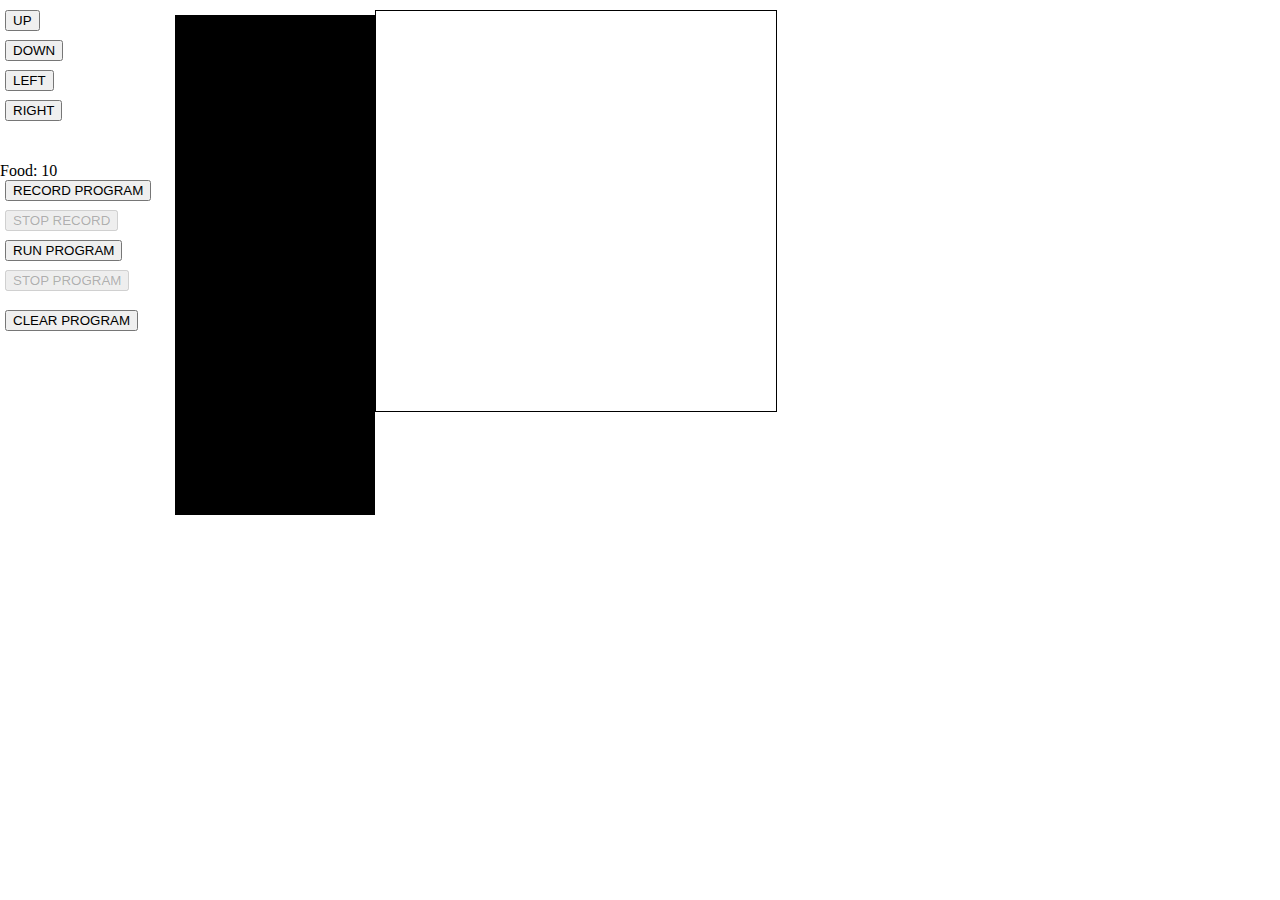
<file: lostBots/public/controlCell.html>
<html>
<head>
<link rel="stylesheet" href="resources/css/amazingBots.css">
<script src="resources/js/jquery-3.2.1.js"></script>
<script src="resources/js/rooms.js"></script>   
<script src="resources/js/program.js"></script>
<style>
.programListing {
    background: black;
    color: green;
}
</style>
<script type="text/javascript">    
    
	//   var context = document.getElementById("ShadowColorSample").getContext('2d');
        var O = OPEN = 0;
		var W = WALL = 1;
		var F = FOOD = 2;
   		var B = FBOX = 3;
//		var H = HEISENBERG = 4;
//		var G = VILLAGERGIRL = 5;
//		var M = VILLAGERGUY = 6;
//		var S = SUPERPISSEDOFFVILLAGERGUY = 7;

		var program = new Program();

        
	                // 0  1  2  3  4  5  6  7  8  9  10 11 12 13 14 15 16 17 18 19 
	     var grid = [[ W, W, W, W, W, W, W, W, W, O, W, W, W, W, W, W, W, W, W, W], //0
	    	         [ W, F, O, O, O, O, O, O, O, O, O, O, O, O, O, O, O, O, O, W],// 1
	    	         [ W, O, O, O, O, O, O, O, O, O, O, O, O, O, O, O, O, O, O, W],
	    	         [ W, O, O, O, O, O, O, O, O, W, O, O, O, O, O, O, O, O, O, W],
	    	         [ W, O, O, O, O, O, O, O, O, W, O, O, O, O, O, O, O, O, O, W],
	    	         [ W, O, O, O, O, O, O, O, O, O, O, O, O, O, O, O, O, O, O, W],
	    	         [ W, O, O, O, O, O, O, O, O, W, O, O, O, O, O, O, O, O, O, W],
                     [ W, O, O, O, O, O, O, O, O, W, O, O, O, O, O, O, O, O, O, W],
                     [ W, O, O, O, O, O, O, O, O, W, O, O, O, O, O, O, O, O, O, W],
                     [ O, O, O, O, O, O, O, O, O, W, O, O, O, O, O, O, O, O, O, O],
                     [ W, O, O, O, O, O, O, O, O, O, W, O, O, O, O, O, O, O, O, W],
                     [ W, O, O, O, O, O, O, O, O, O, O, W, O, O, O, O, O, O, O, W],
                     [ W, O, O, O, O, O, O, O, O, O, O, O, W, O, O, O, O, O, O, W],
                     [ W, O, O, O, O, O, O, O, O, O, O, O, O, O, O, O, O, O, O, W],
                     [ W, O, O, O, O, O, O, O, O, O, O, O, W, O, O, O, O, O, O, W],
                     [ W, O, O, O, O, O, O, O, O, O, O, O, W, O, O, O, O, O, O, W],
                     [ W, O, O, O, O, O, O, O, O, O, O, O, W, O, O, O, O, O, O, W],
                     [ W, O, O, O, O, O, O, O, O, O, W, O, O, O, O, O, O, O, O, W],
                     [ W, O, O, O, O, O, O, O, O, O, O, O, W, O, O, O, O, O, O, W],
                     [ W, W, W, W, W, W, W, W, W, O, W, W, W, W, W, W, W, W, W, W]
	                ];
                    // 0  1  2  3  4  5  6  7  8  9  10 11 12 13 14 15 16 17 18 19 
     var ctrlRoom = [[ W, W, W, W, W, W, W, W, W, O, W, W, W, W, W, W, W, W, W, W], //0
	    	         [ W, F, O, O, O, O, O, O, O, O, O, O, O, O, O, O, F, F, F, W],// 1
	    	         [ W, O, O, O, O, O, O, O, O, O, O, O, O, O, O, O, F, W, F, W],
	    	         [ W, O, O, O, O, O, O, O, O, W, O, O, O, O, O, O, F, F, F, W],
	    	         [ W, O, O, O, O, O, O, O, O, W, O, O, O, O, O, O, O, O, O, W],
	    	         [ W, O, O, O, O, O, O, O, O, O, O, O, O, O, O, O, O, O, O, W],
	    	         [ W, O, O, O, O, O, O, O, O, W, O, O, O, O, O, O, O, O, O, W],
                     [ W, O, O, O, O, O, O, O, O, W, O, O, O, O, O, O, O, O, O, W],
                     [ W, O, O, O, O, O, O, O, O, W, O, O, O, O, O, O, O, O, O, W],
                     [ O, O, O, O, O, O, O, O, O, W, O, O, O, O, O, O, O, O, O, O],
                     [ W, O, O, O, O, O, O, O, O, O, W, O, O, O, O, O, O, O, O, W],
                     [ W, O, O, O, O, O, O, O, O, O, O, W, O, O, O, O, O, O, O, W],
                     [ W, O, O, O, O, O, O, O, O, O, O, O, W, O, O, O, O, O, O, W],
                     [ W, O, O, O, O, O, O, O, O, O, O, O, O, O, O, O, O, O, O, W],
                     [ W, O, O, O, O, B, O, O, O, O, O, O, W, O, O, O, O, O, O, W],
                     [ W, O, O, O, O, O, O, O, O, O, O, O, W, O, O, O, O, O, O, W],
                     [ W, O, O, O, O, O, O, O, O, O, O, O, W, O, O, O, O, O, O, W],
                     [ W, O, O, O, O, O, O, O, O, O, W, O, O, O, O, O, O, O, O, W],
                     [ W, O, O, O, O, O, O, O, O, O, O, O, W, O, O, O, O, O, O, W],
                     [ W, W, W, W, W, W, W, W, W, O, W, W, W, W, W, W, W, W, W, W]
	                ];
    
         var currentRoomX= 1;
         var currentRoomY= 1;
         var currentRoom= ctrlRoom;
    
                    //   0       1      2 
	     var map=   [[ maze6, maze7, maze8], //0
                     [ maze5, ctrlRoom, maze1],// 1
                     [ maze4, maze3, maze2] // 2
	                ];
    
         var currentX= 4; //0 based
         var currentY= 4;
         var gridWidth= 20;
         var gridHeight= 20;
         
         var robotHasFood= false;
         var totalFood= 5;
         
         var initialFoodAmount = 10;
         var CELL_SIZE = 20; 
    	 var programRunning = false;
    	 var recordInput = false;
    	 var canvas;
    	 var gContext;
        
         var dirtImage = new Image(20, 20);
         dirtImage.src = "resources/images/dirt.png";
         var stoneImage= new Image(20, 20);
         stoneImage.src = "resources/images/stoneTile.png";
         var plainWallImage= new Image(20,20);
         plainWallImage.src= "resources/images/plainGreyWall.png";
         var foodBarrelImage = new Image(20, 20);
         foodBarrelImage.src= "resources/images/foodBarrel.gif";
		 var robotDown = new Image(20,20);
		 robotDown.src = "resources/images/down.png";
		 var robotUp = new Image(20,20);
		 robotUp.src = "resources/images/up.png";
		 var robotLeft = new Image(20,20);
		 robotLeft.src = "resources/images/left.png";
		 var robotRight = new Image(20,20);
		 robotRight.src = "resources/images/right.png";
		 var foodBoxImage = new Image(20, 20);
         	 foodBoxImage.src= "resources/images/fudBox.png";
         var foodAmount = initialFoodAmount;
//		 var heisenberg = new Image(40,40);
//		 heisenberg.src = "resources/images/H.png";
//		 var villagerGirl = new Image(20,20);
//		 villagerGirl.src = "resources/images/pixelgirl.png";
//		 var villagerGuy = new Image(20,20);
//		 villagerGuy.src = "resources/images/villagerGuy.png";
//		 var superPissedOffVillagerGuy = new Image(20,20);
//		 superPissedOffVillagerGuy.src = "resources/images/pixelman.png";

    function displayTotalFood() {
        $(".foodAmount").text(totalFood);
	}
         
	 $(document).ready(function(){
        canvas = document.getElementById("cellRoom");
        gContext = canvas.getContext('2d');  // setup graphic context
       
         
    	// document.getElementById("ShadowColorSample").getContext('2d');
    	gContext.fillStyle = 'green';
        document.addEventListener("keydown", keyDownHandler, false);
        init(program);
       // document.addEventListener("keyup", keyUpHandler, false);  	    
	    drawGrid(ctrlRoom);
        grid = ctrlRoom;
        drawRobotDown(); //draw robot for the first time
		
		$("div.controlPanel .moveUp").on('click', function() {
			moveUp();
		} );
		$("div.controlPanel .moveDown").on('click', function() {
			moveDown();
		} );
		$("div.controlPanel .moveLeft").on('click', function() {
			moveLeft();
		} );
		$("div.controlPanel .moveRight").on('click', function() {
			moveRight();
		} );
		$("div.controlPanel .startRecord").on('click', function() {
			recordInput = true;
			$("div.controlPanel").find(".stopRecord").prop("disabled", false);
			$("div.controlPanel").find(".startRecord").prop("disabled", true);
			$("div.controlPanel .runProgram").prop("disabled", true);
		});
		$("div.controlPanel .stopRecord").on('click', function() {
			recordInput = false;
			$("div.controlPanel").find(".stopRecord").prop("disabled", true);
			$("div.controlPanel").find(".startRecord").prop("disabled", false);
			$("div.controlPanel .runProgram").prop("disabled", false);
		});
		
		$("div.controlPanel .runProgram").on('click', function() {
			programRunning = true;
			
			$("div.controlPanel").find(".moveUp, .moveDown, .moveLeft, .moveRight, .runProgram").prop("disabled", true);
			$("div.controlPanel").find(".stopProgram").prop("disabled", false);
			restartProgram(program);
			execNextProgramStep(program);
		});
		$("div.controlPanel .stopProgram").on('click', function() {
			stopProgam();
		});
		$("div.controlPanel .clearProgram").on('click', function() {
			init(program);
			displayProgram(program);
		});
		$("div.controlPanel").find(".stopProgram").prop("disabled", true);
		$("div.controlPanel").find(".stopRecord").prop("disabled", true);
		$(".foodAmount").text(initialFoodAmount);
	});
	 
	 function execNextProgramStep(program) {
		 if (programRunning) {
		 	setTimeout(function() { execNextProgramStep(program); }, 1000);
		 	var pc = getProgramCounter(program);
		 	$(".programListing ol li").eq(pc - 1).removeClass("currentInstruction");
		 	$(".programListing ol li").eq(pc).addClass("currentInstruction");
		 	execCurrentInstruction(program);
		 }
	 }
	 function stopProgram() {
			programRunning = false;
			$("div.controlPanel").find(".moveUp, .moveDown, .moveLeft, .moveRight, .runProgram").prop("disabled", false);
			$("div.controlPanel").find(".stopProgram").prop("disabled", true);
			$(".programListing ol li").removeClass("currentInstruction");
	 }
	 function execCurrentInstruction(program) {
		 instr = execInstruction(program);
		 switch (instr.opCode) {
			case Instruction.UP:
				moveUp();
				break;
			case Instruction.DOWN:
				moveDown();
				break;
			case Instruction.LEFT:
				moveLeft();
				break;
			case Instruction.RIGHT:
				moveRight();
				break;
			case Instruction.STOP:
				stopProgram();
				break;
			default:
				str = "OTHER";
			    break;
		}
	 }
     function drawGrid(grid) {
         console.log("new grid is " + grid.length + " height, width " + grid[0].length)
	    	for (i = 0; i < grid.length; i++) {
	    		for ( j = 0; j < grid[i].length; j++) {
	    			
	    		    if (grid[i][j] == WALL) {
	    				gContext.drawImage(plainWallImage, j * CELL_SIZE, i * CELL_SIZE);
	    		    } else if (grid[i][j] == FOOD) {
	    		    	gContext.drawImage(foodBarrelImage, j * CELL_SIZE, i * CELL_SIZE);	
					}
	  		      else if (grid[i][j] == FBOX) { //if its the food box...
                                gContext.drawImage(foodBoxImage, j * CELL_SIZE, i * CELL_SIZE);
                             }






                    else{
                        gContext.drawImage(dirtImage, j * CELL_SIZE, i * CELL_SIZE); 
                    }
						
//						else if(grid[i][j] == HEISENBERG){
//							
//							gContext.drawImage(dirtImage, j * CELL_SIZE, i * CELL_SIZE); 
//							gContext.drawImage(heisenberg,j * CELL_SIZE, i * CELL_SIZE);
//						}
						
//						else if(grid[i][j] == VILLAGERGIRL){
//							
//							gContext.drawImage(dirtImage);
//							gContext.drawImage(villagerGirl,currentX*CELL_SIZE,currentY*CELL_SIZE);
//						}
//						else if(grid[i][j] == VILLAGERGUY){
//							
//							gContext.drawImage(dirtImage);
//							gContext.drawImage(villagerGuy,currentX*CELL_SIZE,currentY*CELL_SIZE);
//							
//						}
						
//						else if(grid[i][j] == SUPERPISSEDOFFVILLAGERGUY){
//							
//							gContext.drawImage(dirtImage);
//							gContext.drawImage(superPissedOffVillagerGuy,currentX*CELL_SIZE,currentY*CELL_SIZE);
							
//						}	
	    		    
                    
		      }
				
//				else if(grid[i][j]==HEISENBERG){
//					
//					grid[3][3]=H;
//					grid[3][4]=H;
//					grid[4][3]=H;
//					grid[4][4]=H;
//				}
                
	      }
     }
    
	function displayProgram() {
		$(".programListing ol li").remove();
		for (var loc = 0; loc < programSize(program); loc++) {
			instr = getProgramInstruction(program, loc);
			console.log("loc: " + loc + "  " + getDescrisption(instr) );
			$(".programListing ol").append("<li>" + getDescrisption(instr));
		}
		$(".programListing ol li").eq(getProgramCounter(program)).addClass("currentInstruction");
	} 
	
    function keyDownHandler(e) {
    if(e.keyCode == 39) {
        moveRight();       
    }
    else if(e.keyCode == 37 ) {
        moveLeft();
    }
    else if(e.keyCode == 38) {
        moveUp();
    }
    else if(e.keyCode == 40) {
        moveDown();
    }
    }    
    
    function clearPreviousRobotImage(){
        gContext.clearRect(currentX*CELL_SIZE,currentY*CELL_SIZE, CELL_SIZE, CELL_SIZE);//
        gContext.drawImage(dirtImage,currentX*CELL_SIZE, currentY*CELL_SIZE);
    }
    
    function moveDown(){
    	if (recordInput === true) {
    	    obj = new Object;
    	    obj.opCode = Instruction.DOWN;
    	    obj.repetitionCount = 1;
            addInstruction(program, obj);
    		displayProgram();
    	} 
        else if (currentY < gridHeight-1){
            if (grid[currentY+1][currentX]===FBOX){ //if it's on the food box..
                console.log("yum i dumped food off!");
             robotHasFood= false; //dump food into bin
             totalFood++;
             displayTotalFood();
             }
             else if (grid[currentY+1][currentX]===OPEN){
					clearPreviousRobotImage();
					currentY++;
             		if (programRunning === false && recordInput === true) {
             			addInstruction(program, Instruction.DOWN);
             		}
             		displayProgram();
             		drawRobotDown();
             		console.log("current x is " + currentX + " current y is " + currentY);
                }
		      else if (grid[currentY+1][currentX]===FOOD && robotHasFood == false) {
                robotHasFood = true;

                clearPreviousRobotImage();
                currentY++;

                gContext.drawImage(dirtImage, currentX * CELL_SIZE, currentY * CELL_SIZE);
                grid[currentY][currentX] = O; //remove wheat from grid!!! set to empty

                if (programRunning === false && recordInput === true) {
                    addInstruction(program, Instruction.DOWN);
                }
                displayProgram();
                drawRobotDown();
                console.log("current x is " + currentX + " current y is " + currentY);
            }
		}
      	else if(currentX == 9 && currentY == 19){ //if exiting down...
			loadGridDown();
        	console.log("I'm in the right square to exit down!");
      	}
    	
           
        
    }    
    function moveUp(){
    	if (recordInput === true) {
            obj = new Object;
            obj.opCode = Instruction.UP;
            obj.repetitionCount = 1;
            addInstruction(program, obj);
    		displayProgram();
    	}
    	else if (currentY > 0){
           if (grid[currentY-1][currentX]===OPEN){ //if spot above is open..
               gContext.clearRect(currentX*CELL_SIZE,currentY*CELL_SIZE, CELL_SIZE, CELL_SIZE);
               gContext.drawImage(dirtImage,currentX*CELL_SIZE, currentY*CELL_SIZE);
               currentY--;
               displayProgram();
               drawRobotUp();
               console.log("current x is " + currentX + " current y is " + currentY);
           }
        }     
        else if(currentX == 9 && currentY == 0){ //if exiting up...
                loadGridUp();
                console.log("I'm in the right square to exit up!");
        }
    }
    function moveRight(){
    	if (recordInput === true) {
            obj = new Object;
            obj.opCode = Instruction.RIGHT;
            obj.repetitionCount = 1;
            addInstruction(program, obj);
    		displayProgram();
    	} else
        if (currentX < gridWidth-1){
             if (grid[currentY][currentX+1]===OPEN){
                 gContext.clearRect(currentX*CELL_SIZE,currentY*CELL_SIZE, CELL_SIZE, CELL_SIZE);
                 gContext.drawImage(dirtImage,currentX*CELL_SIZE, currentY*CELL_SIZE);
                 currentX++;
                 if (programRunning === false && recordInput === true) {
                 	addInstruction(program, Instruction.RIGHT);
                 }
                 displayProgram();
                 drawRobotRight();
                 console.log("current x is " + currentX);
                 console.log("current y is " + currentY);
             }      
        }
        else if(currentX == 19 && currentY == 9){ //if exiting right
                loadGridRight();
                console.log("I'm in the right square to exit!");
        } 
    }    
    function moveLeft(){
    	if (recordInput === true) {
            obj = new Object;
            obj.opCode = Instruction.LEFT;
            obj.repetitionCount = 1;
            addInstruction(program, obj);
    		displayProgram();
    	} else if (currentX > 0){
           if (grid[currentY][currentX-1]===OPEN){ //if spot to left is open..
             gContext.clearRect(currentX*CELL_SIZE,currentY*CELL_SIZE, CELL_SIZE, CELL_SIZE);
             gContext.drawImage(dirtImage,currentX*CELL_SIZE, currentY*CELL_SIZE);
             currentX--;
             if (programRunning === false && recordInput === true) {
             	addInstruction(program, Instruction.LEFT);
             }
             displayProgram();
             drawRobotLeft();
               console.log("current x is " + currentX);
                 console.log("current y is " + currentY);
           }
        } 
         else if(currentX == 0 && currentY == 9){ //if exiting left
                loadGridLeft();
                console.log("I'm in the right square to exit!");
        } 
    }           
    function loadGridUp(){ //load up, enter bottom of next room!
        gContext.clearRect(currentX*CELL_SIZE,currentY*CELL_SIZE, CELL_SIZE, CELL_SIZE);
        currentRoomX--; //move to the room above!
        currentRoom= map[currentRoomX][currentRoomY];
        drawGrid(currentRoom);
        grid= currentRoom;
        enterDownDoor();
    }    
    function loadGridDown(){
        gContext.clearRect(currentX*CELL_SIZE,currentY*CELL_SIZE, CELL_SIZE, CELL_SIZE);
        currentRoomX++; //move to the room to the room below!
        currentRoom= map[currentRoomX][currentRoomY];
        drawGrid(currentRoom);
        grid= currentRoom;
        enterUpDoor();
    }
    function loadGridLeft(){ //load left, enter right!
        gContext.clearRect(currentX*CELL_SIZE,currentY*CELL_SIZE, CELL_SIZE, CELL_SIZE);
        currentRoomY--; //move to the room to the left!
        currentRoom= map[currentRoomX][currentRoomY];
        drawGrid(currentRoom);
        grid= currentRoom;
        enterRightDoor();
    }
    function loadGridRight(){ //load right, enter left
        gContext.clearRect(currentX*CELL_SIZE,currentY*CELL_SIZE, CELL_SIZE, CELL_SIZE);
        currentRoomY++; //move to the room to the right!
        currentRoom= map[currentRoomX][currentRoomY];
        drawGrid(currentRoom);
        grid= currentRoom;
        enterLeftDoor();
    }
    function enterLeftDoor(){
        currentX= 0;
        currentY= 9;     
        drawRobotRight();
    }
    function enterRightDoor(){
        currentX= 19;
        currentY= 9;     
        drawRobotLeft();
    }
    function enterDownDoor(){
        currentX= 9;
        currentY= 19;     
        drawRobotUp();
    }
    function enterUpDoor(){
        console.log("hey i tried to move to the upper door...");
        currentX= 9;
        currentY= 0;     
        drawRobotDown();
    }
    
    function drawRobotDown(){
		
//		var counter = 0;
//		for (counter=0; counter <10; counter++){
//		
//		setTimeout(function(){  
//		currentY+= 2; 
//		gContext.drawImage(robotDown,currentX*CELL_SIZE,currentY*CELL_SIZE);	}, 100);
		
		gContext.drawImage(robotDown,currentX*CELL_SIZE,currentY*CELL_SIZE);
	
    }
	
	function drawRobotUp(){
		
		gContext.drawImage(robotUp,currentX*CELL_SIZE,currentY*CELL_SIZE);
		
    }
	
	function drawRobotLeft(){
		
		gContext.drawImage(robotLeft,currentX*CELL_SIZE,currentY*CELL_SIZE);
		
    }
	
	function drawRobotRight(){
		
		gContext.drawImage(robotRight,currentX*CELL_SIZE,currentY*CELL_SIZE);
		
    }
	
	
	
	$(document).ready(function() {


	});
	
</script>
</head>
<body>
	<div class="controlPanel">
		<button class="moveUp">UP</button> <br />
		<button class="moveDown">DOWN</button> <br />
		<button class="moveLeft">LEFT</button> <br />
		<button class="moveRight">RIGHT</button> <br />
		<button class="startRecord">RECORD PROGRAM</button> <br />
		<button class="stopRecord">STOP RECORD</button> <br />
		<button class="runProgram">RUN PROGRAM</button> <br />
		<button class="stopProgram">STOP PROGRAM</button> <br />
		<button class="clearProgram">CLEAR PROGRAM</button> <br />
		<span>Food: <span class="foodAmount"></span></span>
	</div>
	<div class="programListing">
	    <ol>
	       <!--  <li> LEFT  -->
	       <!--  <li> DOWN  -->
	    </ol>
	</div>
	<canvas id="cellRoom" class="cellRoom" width="400" height="400"
		style="border: 1px solid">
	   
	   </canvas>

</body>
</html>
</file>
<file: lostBots/resources/css/amazingBots.css>
.controlPanel {
	width: 160px;
	height: 300px;
	display: inline-block;
	align: top;
}
.programListing {
	width: 200px;
	height: 500px;
	background: black;
	color: lime;
	display: inline-block;
	position: absolute;
	font-weight: bold;
	top: 15;
	left: 175;
	overflow-y: scroll;
}

.cellRoom {
	display: inline-block;
	position: absolute;
	top: 10;
	left: 375;
}

.controlPanel .moveUp {
	position: absolute;
	top: 10;
	left: 5;
}
.controlPanel .moveDown {
	position: absolute;
	top: 40;
	left: 5;
}

.controlPanel .moveLeft {
	position: absolute;
	top: 70;
	left: 5;
}

.controlPanel .moveRight {
	position: absolute;
	top: 100;
	left: 5;
}

.controlPanel .loopProgram {
	position: absolute;
	top: 130;
	left: 5;
}

.controlPanel .startRecord {
	position: absolute;
	top: 180;
	left: 5;
}

.controlPanel .stopRecord {
	position: absolute;
	top: 210;
	left: 5;
}
.controlPanel .runProgram {
	position: absolute;
	top: 240;
	left: 5;
}
.controlPanel .stopProgram {
	position: absolute;
	top: 270;
	left: 5;
}
.controlPanel .clearProgram {
    position: absolute;
	top: 310;
	left: 5;
}
.foodTotal {
	position: absolute;
	top: 350;
	left: 5;
}
.currentInstruction {
	background: #eee;
	forgound: black;
}
</file>
<file: lostBots/public/resources/css/amazingBots.css>
#main-game {
    display: none;
}

html, body {
margin: 0; 
height: 100%; 
overflow: hidden;
}

.controlPanel {
	width: 160px;
	height: 300px;
	display: inline-block;
	align: top;
}
.programListing {
	width: 200px;
	height: 500px;
	background: black;
	color: lime;
	display: inline-block;
	position: absolute;
	font-weight: bold;
	top: 15;
	left: 175;
	overflow-y: scroll;
}

.cellRoom {
	display: inline-block;
	position: absolute;
	top: 10;
	left: 375;
}

.controlPanel .moveUp {
	position: absolute;
	top: 10;
	left: 5;
}
.controlPanel .moveDown {
	position: absolute;
	top: 40;
	left: 5;
}

.controlPanel .moveLeft {
	position: absolute;
	top: 70;
	left: 5;
}

.controlPanel .moveRight {
	position: absolute;
	top: 100;
	left: 5;
}

.controlPanel .loopProgram {
	position: absolute;
	top: 130;
	left: 5;
}

.controlPanel .startRecord {
	position: absolute;
	top: 180;
	left: 5;
}

.controlPanel .stopRecord {
	position: absolute;
	top: 210;
	left: 5;
}
.controlPanel .runProgram {
	position: absolute;
	top: 240;
	left: 5;
}
.controlPanel .stopProgram {
	position: absolute;
	top: 270;
	left: 5;
}
.controlPanel .clearProgram {
    position: absolute;
	top: 310;
	left: 5;
}
.foodTotal {
	position: absolute;
	top: 350;
	left: 5;
}
.currentInstruction {
	background: #eee;
	forgound: black;
}
</file>
